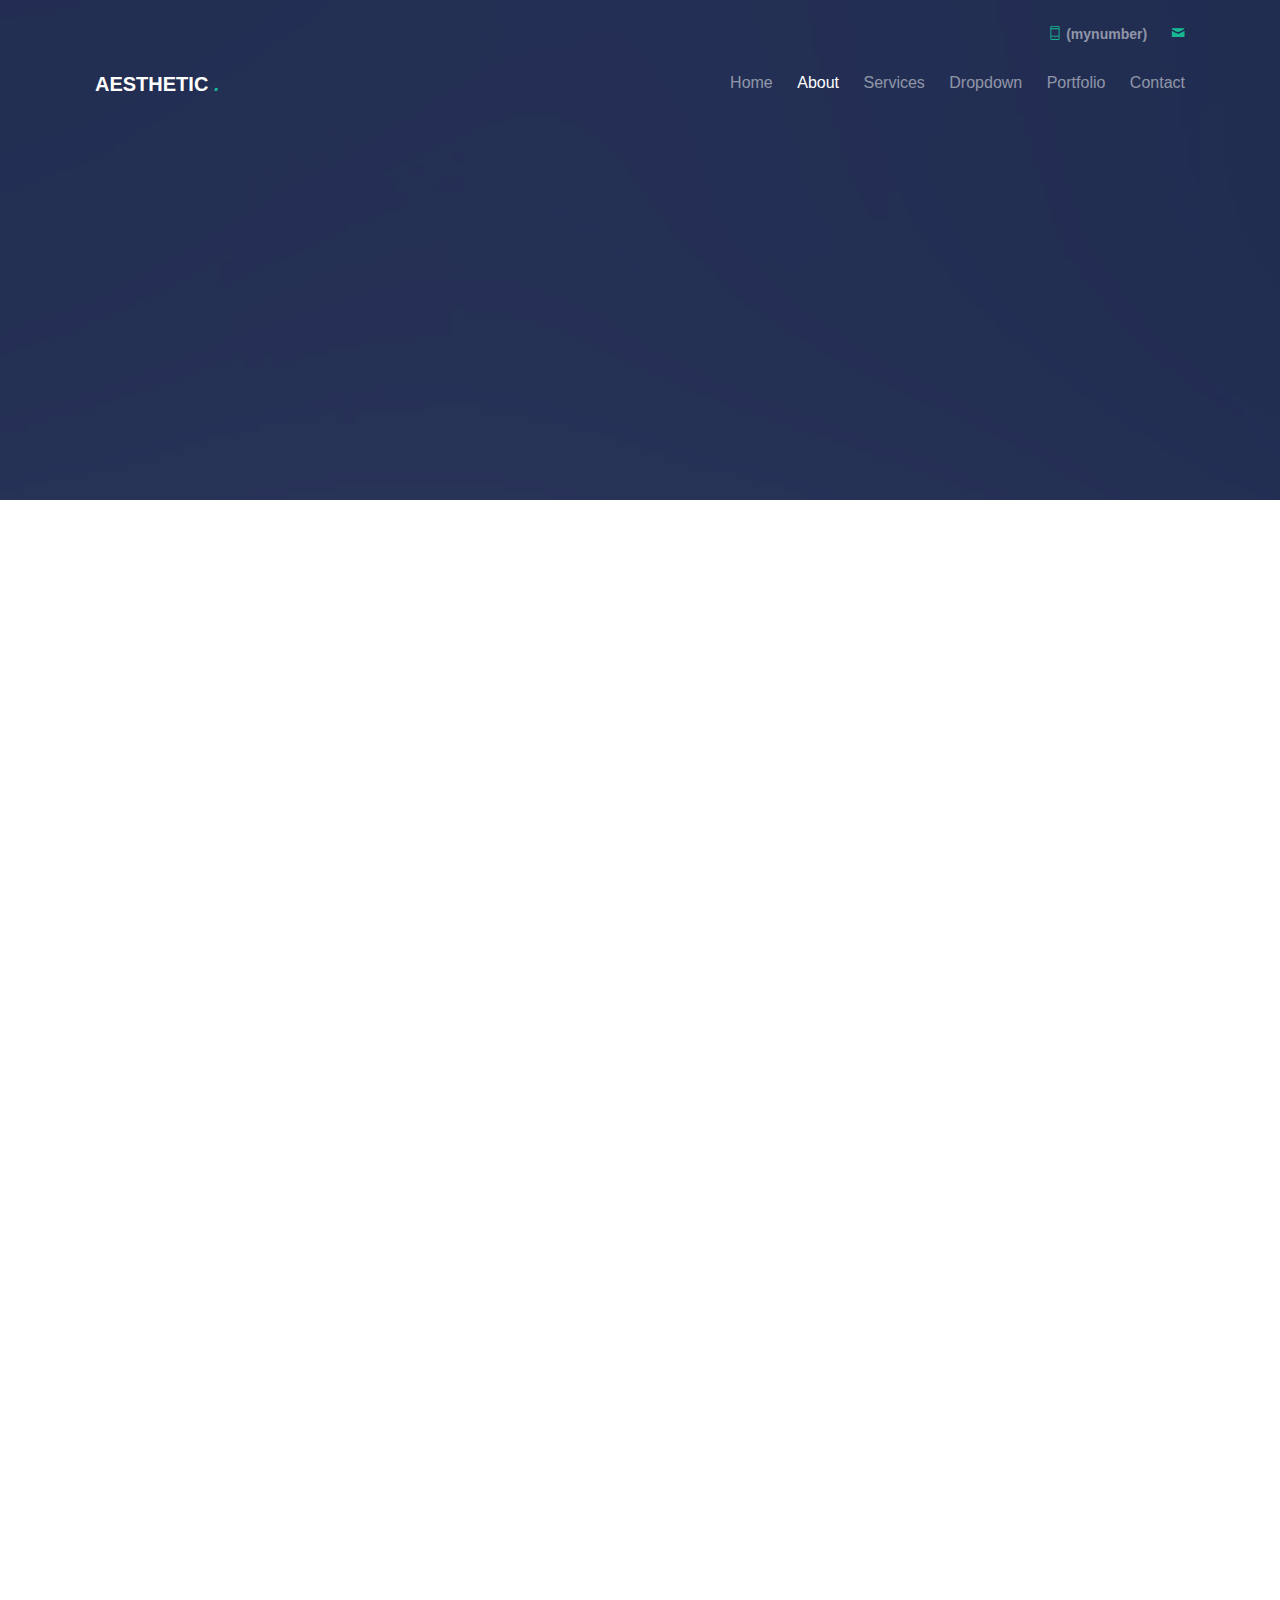
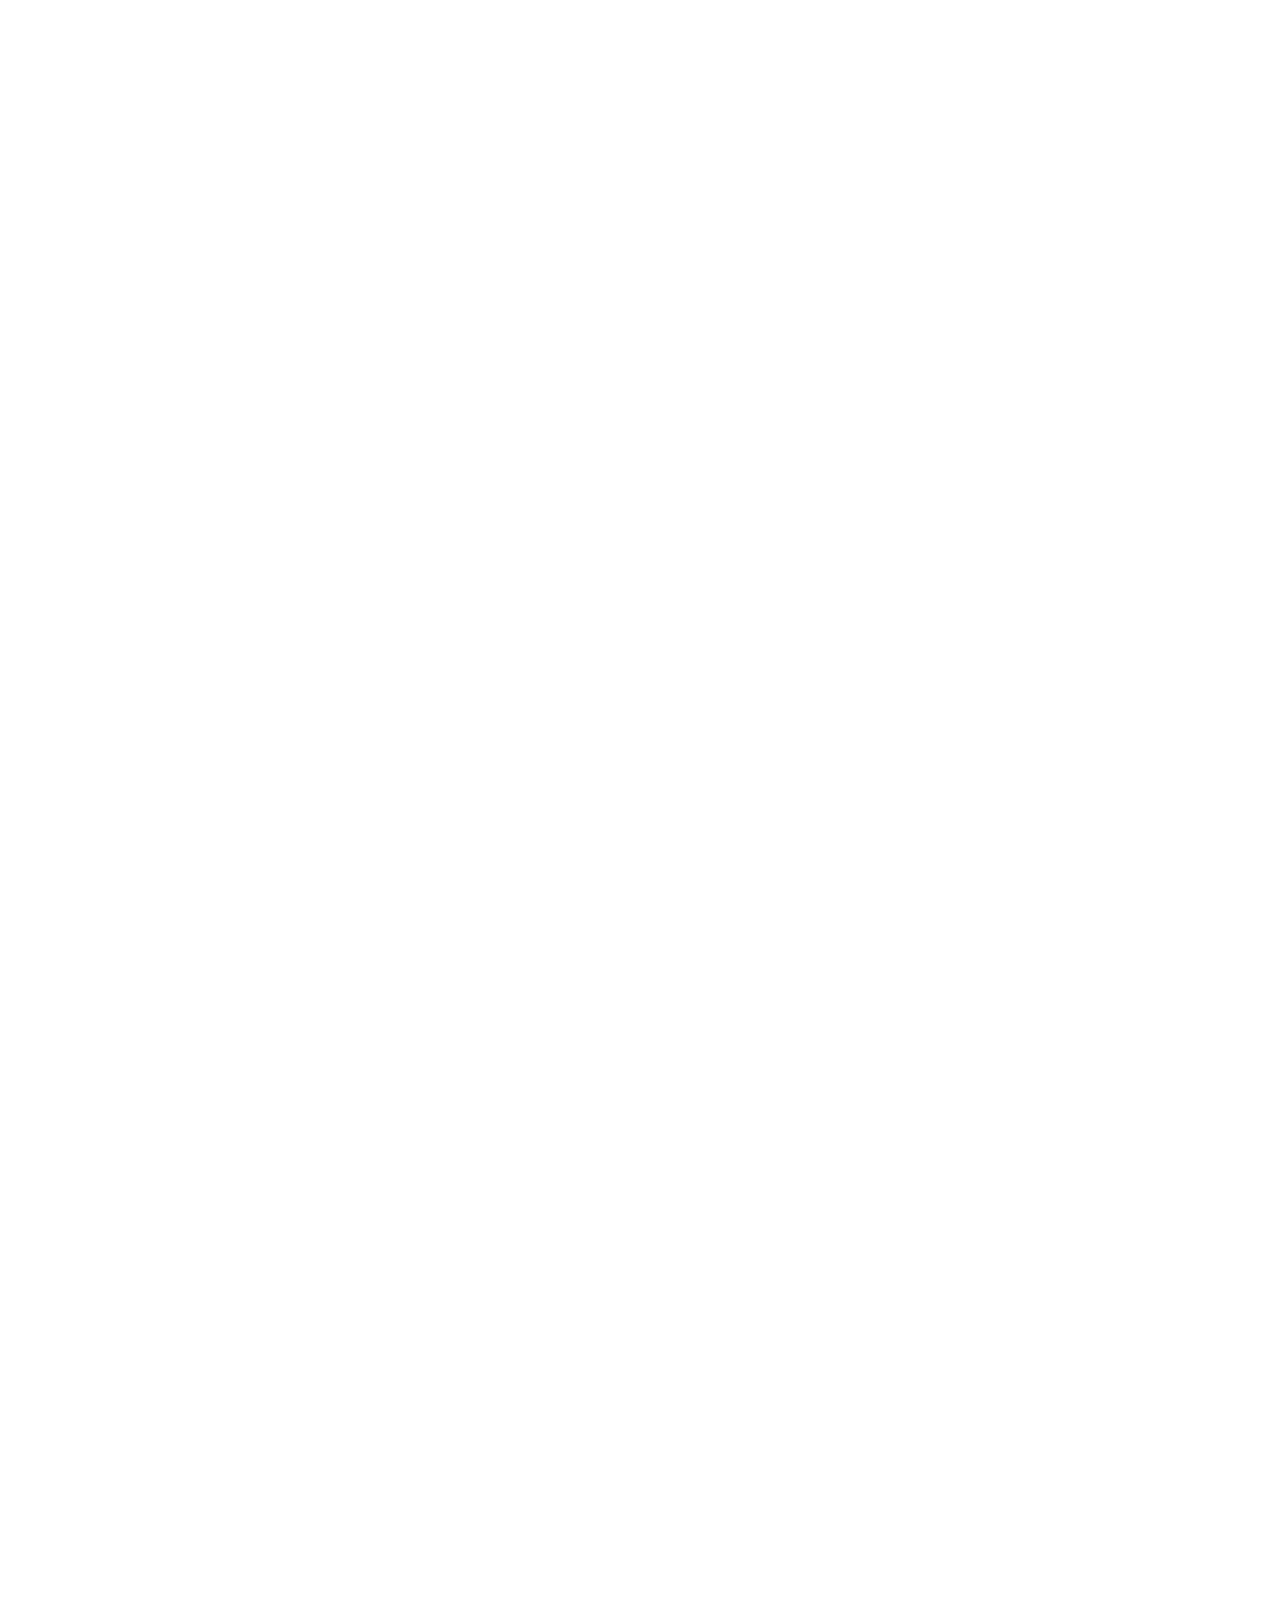
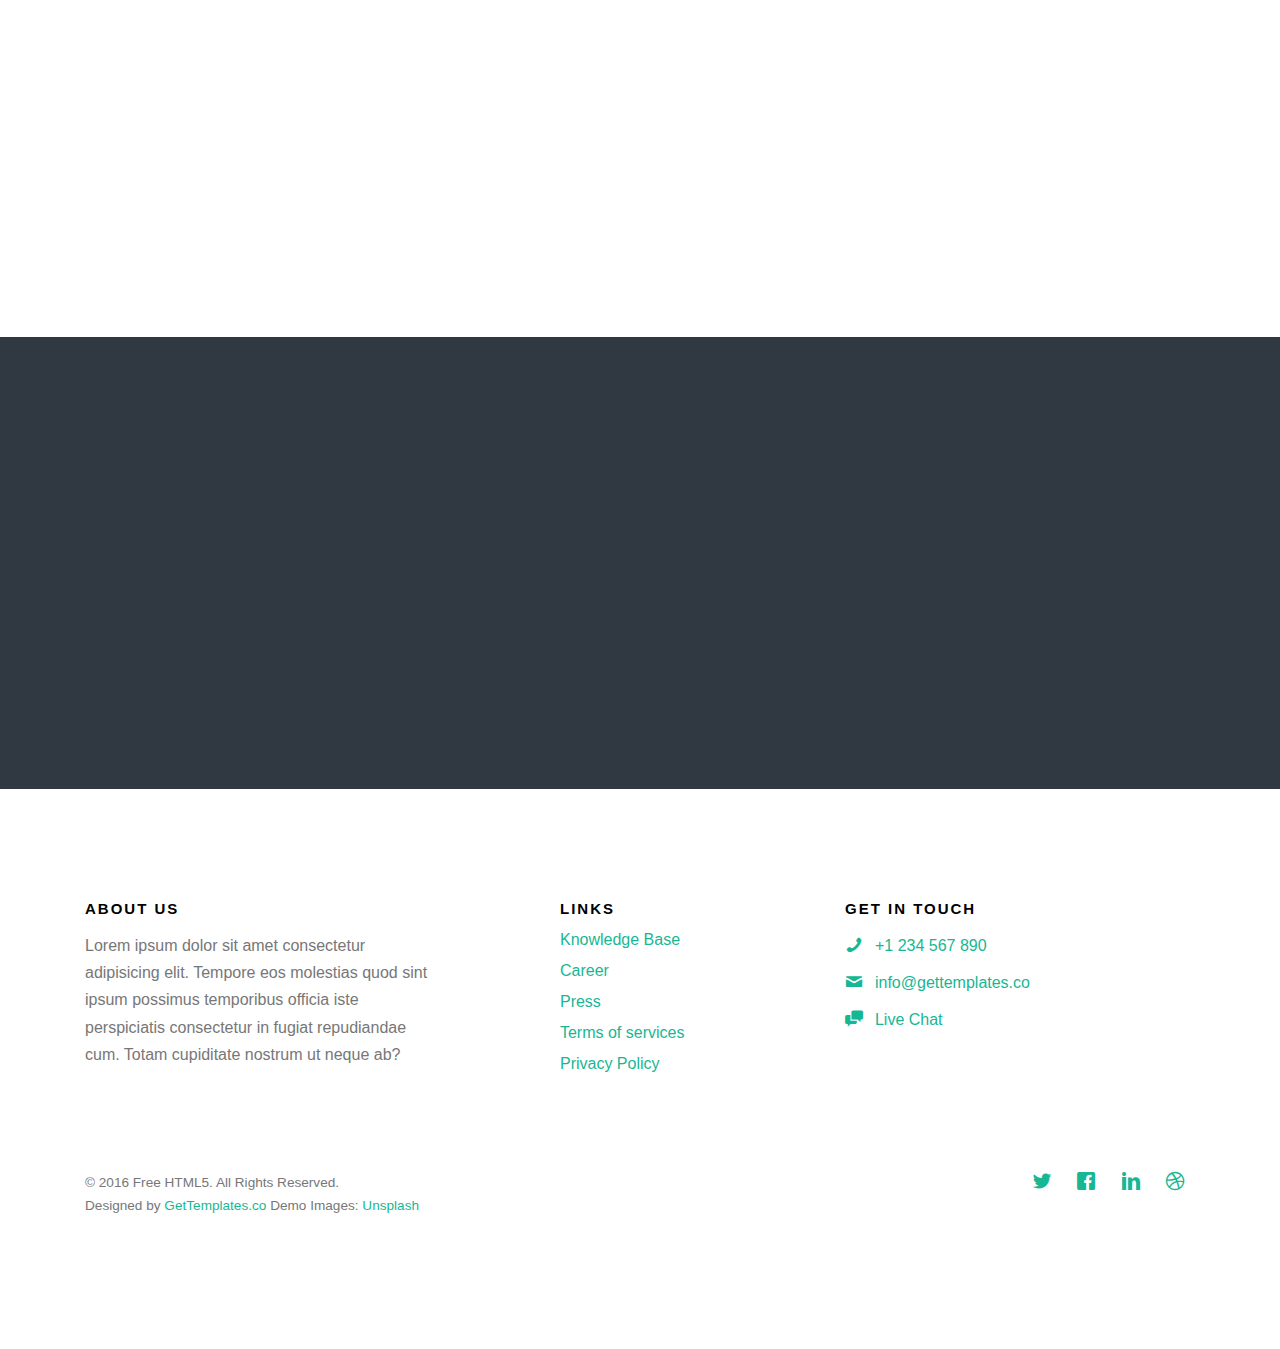
<file: about.html>
<!DOCTYPE HTML>
<!--
	Aesthetic by gettemplates.co
	Twitter: http://twitter.com/gettemplateco
	URL: http://gettemplates.co
-->
<html>
	<head>
	<meta charset="utf-8">
	<meta http-equiv="X-UA-Compatible" content="IE=edge">
	<title>Aesthetic &mdash; Free Website Template, Free HTML5 Template by gettemplates.co</title>
	<meta name="viewport" content="width=device-width, initial-scale=1">
	<meta name="description" content="Free HTML5 Website Template by gettemplates.co" />
	<meta name="keywords" content="free website templates, free html5, free template, free bootstrap, free website template, html5, css3, mobile first, responsive" />
	<meta name="author" content="gettemplates.co" />

  	<!-- Facebook and Twitter integration -->
	<meta property="og:title" content=""/>
	<meta property="og:image" content=""/>
	<meta property="og:url" content=""/>
	<meta property="og:site_name" content=""/>
	<meta property="og:description" content=""/>
	<meta name="twitter:title" content="" />
	<meta name="twitter:image" content="" />
	<meta name="twitter:url" content="" />
	<meta name="twitter:card" content="" />

	<!-- <link href="https://fonts.googleapis.com/css?family=Droid+Sans" rel="stylesheet"> -->

	<!-- Animate.css -->
	<link rel="stylesheet" href="css/animate.css">
	<!-- Icomoon Icon Fonts-->
	<link rel="stylesheet" href="css/icomoon.css">
	<!-- Themify Icons-->
	<link rel="stylesheet" href="css/themify-icons.css">
	<!-- Bootstrap  -->
	<link rel="stylesheet" href="css/bootstrap.css">

	<!-- Magnific Popup -->
	<link rel="stylesheet" href="css/magnific-popup.css">

	<!-- Owl Carousel  -->
	<link rel="stylesheet" href="css/owl.carousel.min.css">
	<link rel="stylesheet" href="css/owl.theme.default.min.css">

	<!-- Theme style  -->
	<link rel="stylesheet" href="css/style.css">

	<!-- Modernizr JS -->
	<script src="js/modernizr-2.6.2.min.js"></script>
	<!-- FOR IE9 below -->
	<!--[if lt IE 9]>
	<script src="js/respond.min.js"></script>
	<![endif]-->

	</head>
	<body>

	<div class="gtco-loader"></div>

	<div id="page">
	<nav class="gtco-nav" role="navigation">
		<div class="gtco-container">
			<div class="row">
				<div class="col-md-12 text-right gtco-contact">
					<ul class="">
						<li><a href="#"><i class="ti-mobile"></i> (mynumber) </a></li>
						<li><a href="#"><i class="icon-mail2"></i></a></li>
					</ul>
				</div>
			</div>
			<div class="row">
				<div class="col-sm-4 col-xs-12">
					<div id="gtco-logo"><a href="index.html">Aesthetic <em>.</em></a></div>
				</div>
				<div class="col-xs-8 text-right menu-1">
					<ul>
						<li><a href="index.html">Home</a></li>
						<li class="active"><a href="about.html">About</a></li>
						<li class="has-dropdown">
							<a href="services.html">Services</a>
							<ul class="dropdown">
								<li><a href="#">Web Design</a></li>
								<li><a href="#">eCommerce</a></li>
								<li><a href="#">Branding</a></li>
								<li><a href="#">API</a></li>
							</ul>
						</li>
						<li class="has-dropdown">
							<a href="#">Dropdown</a>
							<ul class="dropdown">
								<li><a href="#">HTML5</a></li>
								<li><a href="#">CSS3</a></li>
								<li><a href="#">Sass</a></li>
								<li><a href="#">jQuery</a></li>
							</ul>
						</li>
						<li><a href="portfolio.html">Portfolio</a></li>
						<li><a href="contact.html">Contact</a></li>
					</ul>
				</div>
			</div>

		</div>
	</nav>

	<header id="gtco-header" class="gtco-cover gtco-cover-xs" role="banner" style="background-image:url(images/img_bg_1.jpg);">
		<div class="overlay"></div>
		<div class="gtco-container">
			<div class="row">
				<div class="col-md-8 col-md-offset-2 text-center">
					<div class="display-t">
						<div class="display-tc">
							<h1 class="animate-box" data-animate-effect="fadeInUp">About Us</h1>
							<h2 class="animate-box" data-animate-effect="fadeInUp">Free HTML5 Bootstrap Templates Made <em>by</em> <a href="http://gettemplates.co/" target="_blank">GetTemplates.co</a></h2>
						</div>
					</div>
				</div>
			</div>
		</div>
	</header>

	<div id="gtco-history" class="gtco-section border-bottom animate-box">
		<div class="gtco-container">

			<div class="row">
				<div class="col-md-8 col-md-offset-2 text-center gtco-heading">
					<h2>Company History</h2>
					<p>Dignissimos asperiores vitae velit veniam totam fuga molestias accusamus alias autem provident. Odit ab aliquam dolor eius.</p>
				</div>
			</div>

			<div class="row row-pb-md">
				<div class="col-md-6">
					<p>Lorem ipsum dolor sit amet, consectetur adipisicing elit. Magnam repudiandae maiores officiis illo soluta accusantium architecto cumque ipsam aut quasi, repellendus reprehenderit rem minima eius impedit. Earum dolor omnis officiis tenetur dolorum. Placeat repudiandae dolores eveniet pariatur, aspernatur sit assumenda architecto est optio animi natus qui laboriosam amet rerum sunt!</p>
				</div>
				<div class="col-md-6">
					<p>Lorem ipsum dolor sit amet, consectetur adipisicing elit. Maiores maxime earum sequi explicabo consectetur. Labore, odio enim sequi. Quaerat explicabo modi laboriosam illo tempore, alias magnam non, debitis asperiores minima.</p>
				</div>
			</div>

			<div class="row">
				<div class="col-md-12">
					<h3>See The Photos</h3>
				</div>
				<div class="col-md-12">
					<div class="owl-carousel owl-carousel-fullwidth">
						<div class="item">
							<img src="images/img_1.jpg" alt="Free HTML5 Bootstrap Template by GetTemplates.co">
						</div>
						<div class="item">
							<img src="images/img_2.jpg" alt="Free HTML5 Bootstrap Template by GetTemplates.co">
						</div>
						<div class="item">
							<img src="images/img_3.jpg" alt="Free HTML5 Bootstrap Template by GetTemplates.co">
						</div>
						<div class="item">
							<img src="images/img_4.jpg" alt="Free HTML5 Bootstrap Template by GetTemplates.co">
						</div>
						<div class="item">
							<img src="images/img_5.jpg" alt="Free HTML5 Bootstrap Template by GetTemplates.co">
						</div>
						<div class="item">
							<img src="images/img_6.jpg" alt="Free HTML5 Bootstrap Template by GetTemplates.co">
						</div>
					</div>
				</div>
			</div>


		</div>
	</div>

	<div id="gtco-team" class="gtco-section">
		<div class="gtco-container">
			<div class="row animate-box">
				<div class="col-md-8 col-md-offset-2 text-center gtco-heading">
					<h2>Meet The Team</h2>
					<p>Dignissimos asperiores vitae velit veniam totam fuga molestias accusamus alias autem provident. Odit ab aliquam dolor eius.</p>
				</div>
			</div>


			<div class="row">

				<div class="col-lg-4 col-md-4 col-sm-6 animate-box" data-animate-effect="fadeIn">
					<div class="gtco-staff">
						<img src="images/person_1.jpg" alt="Free HTML5 Templates by gettemplates.co">
						<h3>Jean Smith</h3>
						<strong class="role">Web Designer</strong>
						<p>Quos quia provident consequuntur culpa facere ratione maxime commodi voluptates id repellat velit eaque aspernatur expedita. Possimus itaque adipisci.</p>
						<ul class="gtco-social-icons">
							<li><a href="#"><i class="icon-facebook"></i></a></li>
							<li><a href="#"><i class="icon-twitter"></i></a></li>
							<li><a href="#"><i class="icon-dribbble"></i></a></li>
							<li><a href="#"><i class="icon-github"></i></a></li>
						</ul>
					</div>
				</div>

				<div class="col-lg-4 col-md-4 col-sm-6 animate-box" data-animate-effect="fadeIn">
					<div class="gtco-staff">
						<img src="images/person_2.jpg" alt="Free HTML5 Templates by gettemplates.co">
						<h3>Hush Raven</h3>
						<strong class="role">Front-end Developer</strong>
						<p>Quos quia provident consequuntur culpa facere ratione maxime commodi voluptates id repellat velit eaque aspernatur expedita. Possimus itaque adipisci.</p>
						<ul class="gtco-social-icons">
							<li><a href="#"><i class="icon-facebook"></i></a></li>
							<li><a href="#"><i class="icon-twitter"></i></a></li>
							<li><a href="#"><i class="icon-dribbble"></i></a></li>
							<li><a href="#"><i class="icon-github"></i></a></li>
						</ul>
					</div>
				</div>

				<div class="clearfix visible-sm-block"></div>
				<div class="col-lg-4 col-md-4 col-sm-6 animate-box" data-animate-effect="fadeIn">
					<div class="gtco-staff">
						<img src="images/person_3.jpg" alt="Free HTML5 Templates by gettemplates.co">
						<h3>Alex King</h3>
						<strong class="role">Back-end Developer</strong>
						<p>Quos quia provident consequuntur culpa facere ratione maxime commodi voluptates id repellat velit eaque aspernatur expedita. Possimus itaque adipisci.</p>
						<ul class="gtco-social-icons">
							<li><a href="#"><i class="icon-facebook"></i></a></li>
							<li><a href="#"><i class="icon-twitter"></i></a></li>
							<li><a href="#"><i class="icon-dribbble"></i></a></li>
							<li><a href="#"><i class="icon-github"></i></a></li>
						</ul>
					</div>
				</div>

				<div class="clearfix visible-lg-block visible-md-block"></div>

				<div class="col-lg-4 col-md-4 col-sm-6 animate-box" data-animate-effect="fadeIn">
					<div class="gtco-staff">
						<img src="images/person_1.jpg" alt="Free HTML5 Templates by gettemplates.co">
						<h3>Jean Smith</h3>
						<strong class="role">Web Designer</strong>
						<p>Quos quia provident consequuntur culpa facere ratione maxime commodi voluptates id repellat velit eaque aspernatur expedita. Possimus itaque adipisci.</p>
						<ul class="gtco-social-icons">
							<li><a href="#"><i class="icon-facebook"></i></a></li>
							<li><a href="#"><i class="icon-twitter"></i></a></li>
							<li><a href="#"><i class="icon-dribbble"></i></a></li>
							<li><a href="#"><i class="icon-github"></i></a></li>
						</ul>
					</div>
				</div>
				<div class="clearfix visible-sm-block"></div>
				<div class="col-lg-4 col-md-4 col-sm-6 animate-box" data-animate-effect="fadeIn">
					<div class="gtco-staff">
						<img src="images/person_2.jpg" alt="Free HTML5 Templates by gettemplates.co">
						<h3>Hush Raven</h3>
						<strong class="role">Front-end Developer</strong>
						<p>Quos quia provident consequuntur culpa facere ratione maxime commodi voluptates id repellat velit eaque aspernatur expedita. Possimus itaque adipisci.</p>
						<ul class="gtco-social-icons">
							<li><a href="#"><i class="icon-facebook"></i></a></li>
							<li><a href="#"><i class="icon-twitter"></i></a></li>
							<li><a href="#"><i class="icon-dribbble"></i></a></li>
							<li><a href="#"><i class="icon-github"></i></a></li>
						</ul>
					</div>
				</div>
				<div class="col-lg-4 col-md-4 col-sm-6 animate-box" data-animate-effect="fadeIn">
					<div class="gtco-staff">
						<img src="images/person_3.jpg" alt="Free HTML5 Templates by gettemplates.co">
						<h3>Alex King</h3>
						<strong class="role">Back-end Developer</strong>
						<p>Quos quia provident consequuntur culpa facere ratione maxime commodi voluptates id repellat velit eaque aspernatur expedita. Possimus itaque adipisci.</p>
						<ul class="gtco-social-icons">
							<li><a href="#"><i class="icon-facebook"></i></a></li>
							<li><a href="#"><i class="icon-twitter"></i></a></li>
							<li><a href="#"><i class="icon-dribbble"></i></a></li>
							<li><a href="#"><i class="icon-github"></i></a></li>
						</ul>
					</div>
				</div>
				<div class="clearfix visible-sm-block"></div>
			</div>

		</div>
	</div>

	<div id="gtco-subscribe">
		<div class="gtco-container">
			<div class="row animate-box">
				<div class="col-md-8 col-md-offset-2 text-center gtco-heading">
					<h2>Subscribe</h2>
					<p>Be the first to know about the new templates.</p>
				</div>
			</div>
			<div class="row animate-box">
				<div class="col-md-12">
					<form class="form-inline">
						<div class="col-md-4 col-sm-4">
							<div class="form-group">
								<label for="email" class="sr-only">Email</label>
								<input type="email" class="form-control" id="email" placeholder="Your Email">
							</div>
						</div>
						<div class="col-md-4 col-sm-4">
							<div class="form-group">
								<label for="name" class="sr-only">Name</label>
								<input type="text" class="form-control" id="name" placeholder="Your Name">
							</div>
						</div>
						<div class="col-md-4 col-sm-4">
							<button type="submit" class="btn btn-default btn-block">Subscribe</button>
						</div>
					</form>
				</div>
			</div>
		</div>
	</div>

	<footer id="gtco-footer" role="contentinfo">
		<div class="gtco-container">
			<div class="row row-pb-md">

				<div class="col-md-4">
					<div class="gtco-widget">
						<h3>About Us</h3>
						<p>Lorem ipsum dolor sit amet consectetur adipisicing elit. Tempore eos molestias quod sint ipsum possimus temporibus officia iste perspiciatis consectetur in fugiat repudiandae cum. Totam cupiditate nostrum ut neque ab?</p>
					</div>
				</div>

				<div class="col-md-4 col-md-push-1">
					<div class="gtco-widget">
						<h3>Links</h3>
						<ul class="gtco-footer-links">
							<li><a href="#">Knowledge Base</a></li>
							<li><a href="#">Career</a></li>
							<li><a href="#">Press</a></li>
							<li><a href="#">Terms of services</a></li>
							<li><a href="#">Privacy Policy</a></li>
						</ul>
					</div>
				</div>

				<div class="col-md-4">
					<div class="gtco-widget">
						<h3>Get In Touch</h3>
						<ul class="gtco-quick-contact">
							<li><a href="#"><i class="icon-phone"></i> +1 234 567 890</a></li>
							<li><a href="#"><i class="icon-mail2"></i> info@gettemplates.co</a></li>
							<li><a href="#"><i class="icon-chat"></i> Live Chat</a></li>
						</ul>
					</div>
				</div>

			</div>

			<div class="row copyright">
				<div class="col-md-12">
					<p class="pull-left">
						<small class="block">&copy; 2016 Free HTML5. All Rights Reserved.</small>
						<small class="block">Designed by <a href="http://gettemplates.co/" target="_blank">GetTemplates.co</a> Demo Images: <a href="http://unsplash.co/" target="_blank">Unsplash</a></small>
					</p>
					<p class="pull-right">
						<ul class="gtco-social-icons pull-right">
							<li><a href="#"><i class="icon-twitter"></i></a></li>
							<li><a href="#"><i class="icon-facebook"></i></a></li>
							<li><a href="#"><i class="icon-linkedin"></i></a></li>
							<li><a href="#"><i class="icon-dribbble"></i></a></li>
						</ul>
					</p>
				</div>
			</div>

		</div>
	</footer>
	</div>

	<div class="gototop js-top">
		<a href="#" class="js-gotop"><i class="icon-arrow-up"></i></a>
	</div>

	<!-- jQuery -->
	<script src="js/jquery.min.js"></script>
	<!-- jQuery Easing -->
	<script src="js/jquery.easing.1.3.js"></script>
	<!-- Bootstrap -->
	<script src="js/bootstrap.min.js"></script>
	<!-- Waypoints -->
	<script src="js/jquery.waypoints.min.js"></script>
	<!-- Carousel -->
	<script src="js/owl.carousel.min.js"></script>
	<!-- countTo -->
	<script src="js/jquery.countTo.js"></script>
	<!-- Magnific Popup -->
	<script src="js/jquery.magnific-popup.min.js"></script>
	<script src="js/magnific-popup-options.js"></script>
	<!-- Main -->
	<script src="js/main.js"></script>

	</body>
</html>
</file>
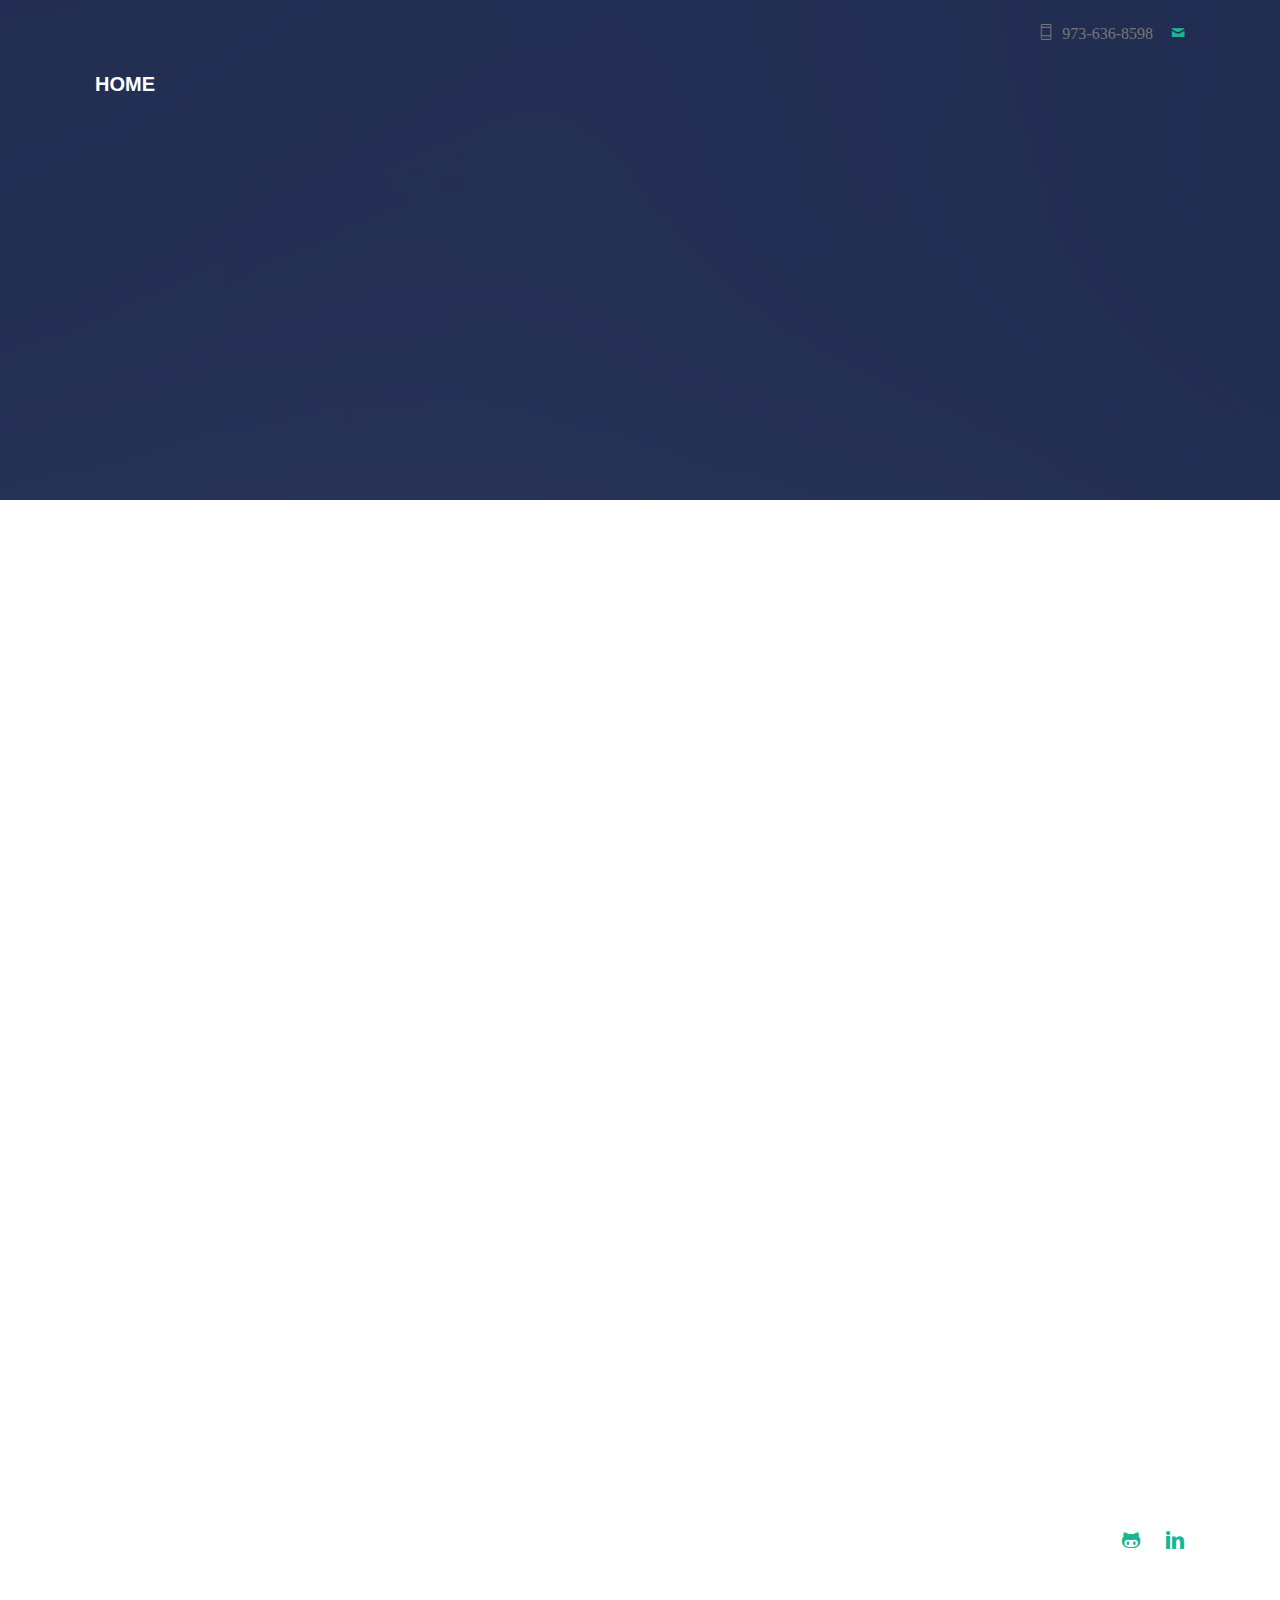
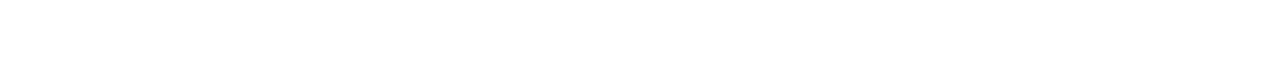
<file: contact.html>
<!DOCTYPE HTML>
<!--
	Aesthetic by gettemplates.co
	Twitter: http://twitter.com/gettemplateco
	URL: http://gettemplates.co
-->
<html>
	<head>
	<meta charset="utf-8">
	<meta http-equiv="X-UA-Compatible" content="IE=edge">
	<title>Aesthetic &mdash; Free Website Template, Free HTML5 Template by gettemplates.co</title>
	<meta name="viewport" content="width=device-width, initial-scale=1">
	<meta name="description" content="Free HTML5 Website Template by gettemplates.co" />
	<meta name="keywords" content="free website templates, free html5, free template, free bootstrap, free website template, html5, css3, mobile first, responsive" />
	<meta name="author" content="gettemplates.co" />

  	<!-- Facebook and Twitter integration -->
	<meta property="og:title" content=""/>
	<meta property="og:image" content=""/>
	<meta property="og:url" content=""/>
	<meta property="og:site_name" content=""/>
	<meta property="og:description" content=""/>
	<meta name="twitter:title" content="" />
	<meta name="twitter:image" content="" />
	<meta name="twitter:url" content="" />
	<meta name="twitter:card" content="" />

	<!-- <link href="https://fonts.googleapis.com/css?family=Droid+Sans" rel="stylesheet"> -->

	<!-- Animate.css -->
	<link rel="stylesheet" href="css/animate.css">
	<!-- Icomoon Icon Fonts-->
	<link rel="stylesheet" href="css/icomoon.css">
	<!-- Themify Icons-->
	<link rel="stylesheet" href="css/themify-icons.css">
	<!-- Bootstrap  -->
	<link rel="stylesheet" href="css/bootstrap.css">

	<!-- Magnific Popup -->
	<link rel="stylesheet" href="css/magnific-popup.css">

	<!-- Owl Carousel  -->
	<link rel="stylesheet" href="css/owl.carousel.min.css">
	<link rel="stylesheet" href="css/owl.theme.default.min.css">

	<!-- Theme style  -->
	<link rel="stylesheet" href="css/style.css">

	<!-- Modernizr JS -->
	<script src="js/modernizr-2.6.2.min.js"></script>
	<!-- FOR IE9 below -->
	<!--[if lt IE 9]>
	<script src="js/respond.min.js"></script>
	<![endif]-->

	</head>
	<body>

	<div class="gtco-loader"></div>

	<div id="page">
	<nav class="gtco-nav" role="navigation">
		<div class="gtco-container">
			<div class="row">
				<div class="col-md-12 text-right gtco-contact">
					<ul class="">
						<li class="ti-mobile"> 973-636-8598 </li>
						<li><a href="mailto:willisroberts49@gmail.com"><i class="icon-mail2"></i></a></li>
					</ul>
				</div>
			</div>
			<div class="row">
				<div class="col-sm-4 col-xs-12">
					<div id="gtco-logo"><a href="index.html">Home <em></em></a></div>
				</div>
			</div>

		</div>
	</nav>

	<header id="gtco-header" class="gtco-cover gtco-cover-xs" role="banner" style="background-image:url(images/img_bg_1.jpg);">
		<div class="overlay"></div>
		<div class="gtco-container">
			<div class="row">
				<div class="col-md-8 col-md-offset-2 text-center">
					<div class="display-t">
						<div class="display-tc">
							<h1 class="animate-box" data-animate-effect="fadeInUp">Get In Touch</h1>
						</div>
					</div>
				</div>
			</div>
		</div>
	</header>

	<div class="gtco-section">
		<div class="gtco-container">
			<div class="row row-pb-md">
				<div class="col-md-6 animate-box">
					<h3>Get In Touch</h3>
					<form action="#">
						<div class="row form-group">
							<div class="col-md-12">
								<label class="sr-only" for="name">Name</label>
								<input type="text" id="name" class="form-control" placeholder="Your firstname">
							</div>

						</div>

						<div class="row form-group">
							<div class="col-md-12">
								<label class="sr-only" for="email">Email</label>
								<input type="text" id="email" class="form-control" placeholder="Your email address">
							</div>
						</div>

						<div class="row form-group">
							<div class="col-md-12">
								<label class="sr-only" for="subject">Subject</label>
								<input type="text" id="subject" class="form-control" placeholder="Your subject of this message">
							</div>
						</div>

						<div class="row form-group">
							<div class="col-md-12">
								<label class="sr-only" for="message">Message</label>
								<textarea name="message" id="message" cols="30" rows="10" class="form-control" placeholder="Write me something"></textarea>
							</div>
						</div>
						<div class="form-group">
							<input type="submit" value="Send Message" class="btn btn-primary btn-lg">
						</div>

					</form>
				</div>
				<div class="col-md-5 col-md-push-1 animate-box">

					<div class="gtco-contact-info">
						<h3>Contact Information</h3>
						<ul>
							<li class="address">22 W 38th St, New York, NY 10018</li>
							<li class="phone"><a href="tel://9736368598">973-636-8598</a></li>
							<li class="email"><a href="mailto:willisroberts49@gmail.com">willisroberts49@gmail.com</a></li>
						</ul>
					</div>


				</div>
			</div>
			</div>

		</div>
	</div>

	<footer id="gtco-footer" role="contentinfo">
		<div class="gtco-container">

			<div class="row copyright">
				<div class="col-md-12">
					<p class="pull-right">
						<ul class="gtco-social-icons pull-right">
							<li><a href="https://github.com/Raynor49"><i class="icon-github"></i></a></li>
							<li><a href="https://www.linkedin.com/in/willis-roberts-8a3b8883/"><i class="icon-linkedin"></i></a></li>
						</ul>
					</p>
				</div>
			</div>

		</div>
	</footer>
	</div>

	<div class="gototop js-top">
		<a href="#" class="js-gotop"><i class="icon-arrow-up"></i></a>
	</div>

	<!-- jQuery -->
	<script src="js/jquery.min.js"></script>
	<!-- jQuery Easing -->
	<script src="js/jquery.easing.1.3.js"></script>
	<!-- Bootstrap -->
	<script src="js/bootstrap.min.js"></script>
	<!-- Waypoints -->
	<script src="js/jquery.waypoints.min.js"></script>
	<!-- Carousel -->
	<script src="js/owl.carousel.min.js"></script>
	<!-- countTo -->
	<script src="js/jquery.countTo.js"></script>
	<!-- Magnific Popup -->
	<script src="js/jquery.magnific-popup.min.js"></script>
	<script src="js/magnific-popup-options.js"></script>
	<!-- Main -->
	<script src="js/main.js"></script>

	</body>
</html>
</file>
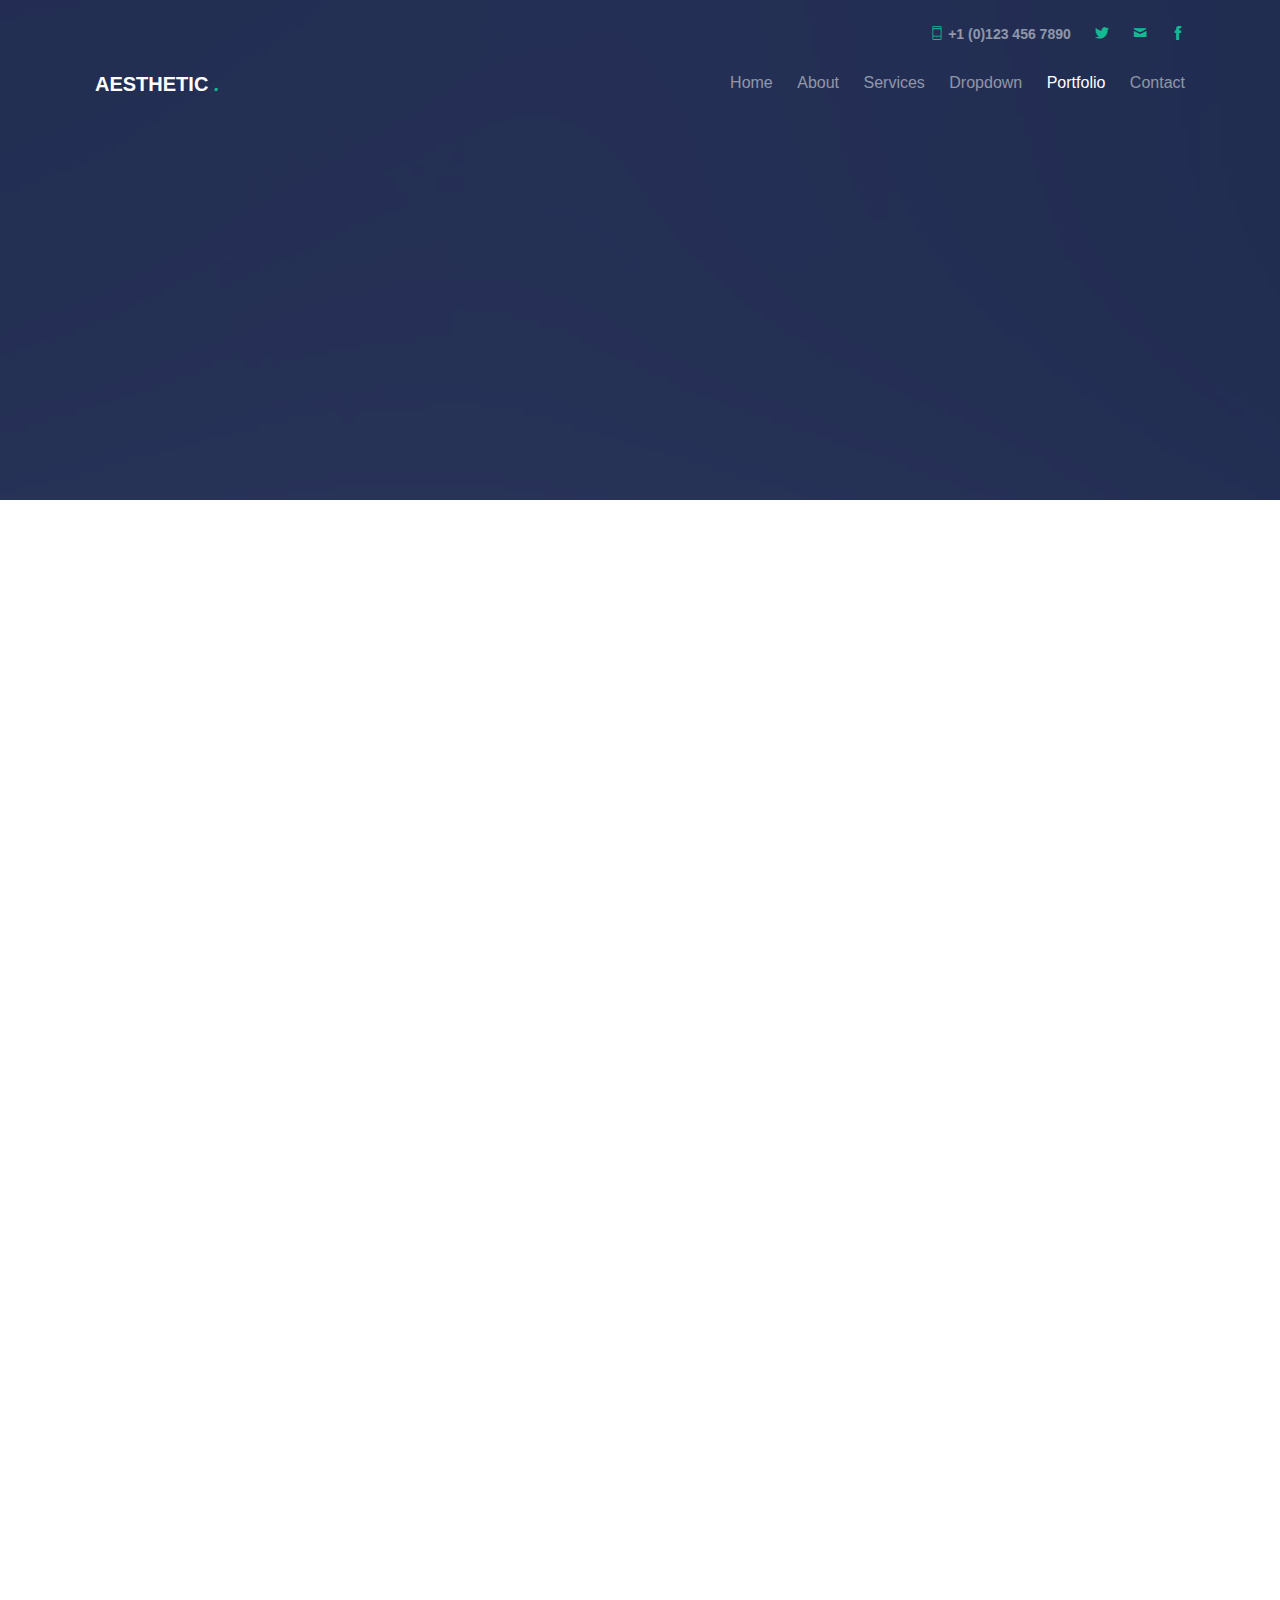
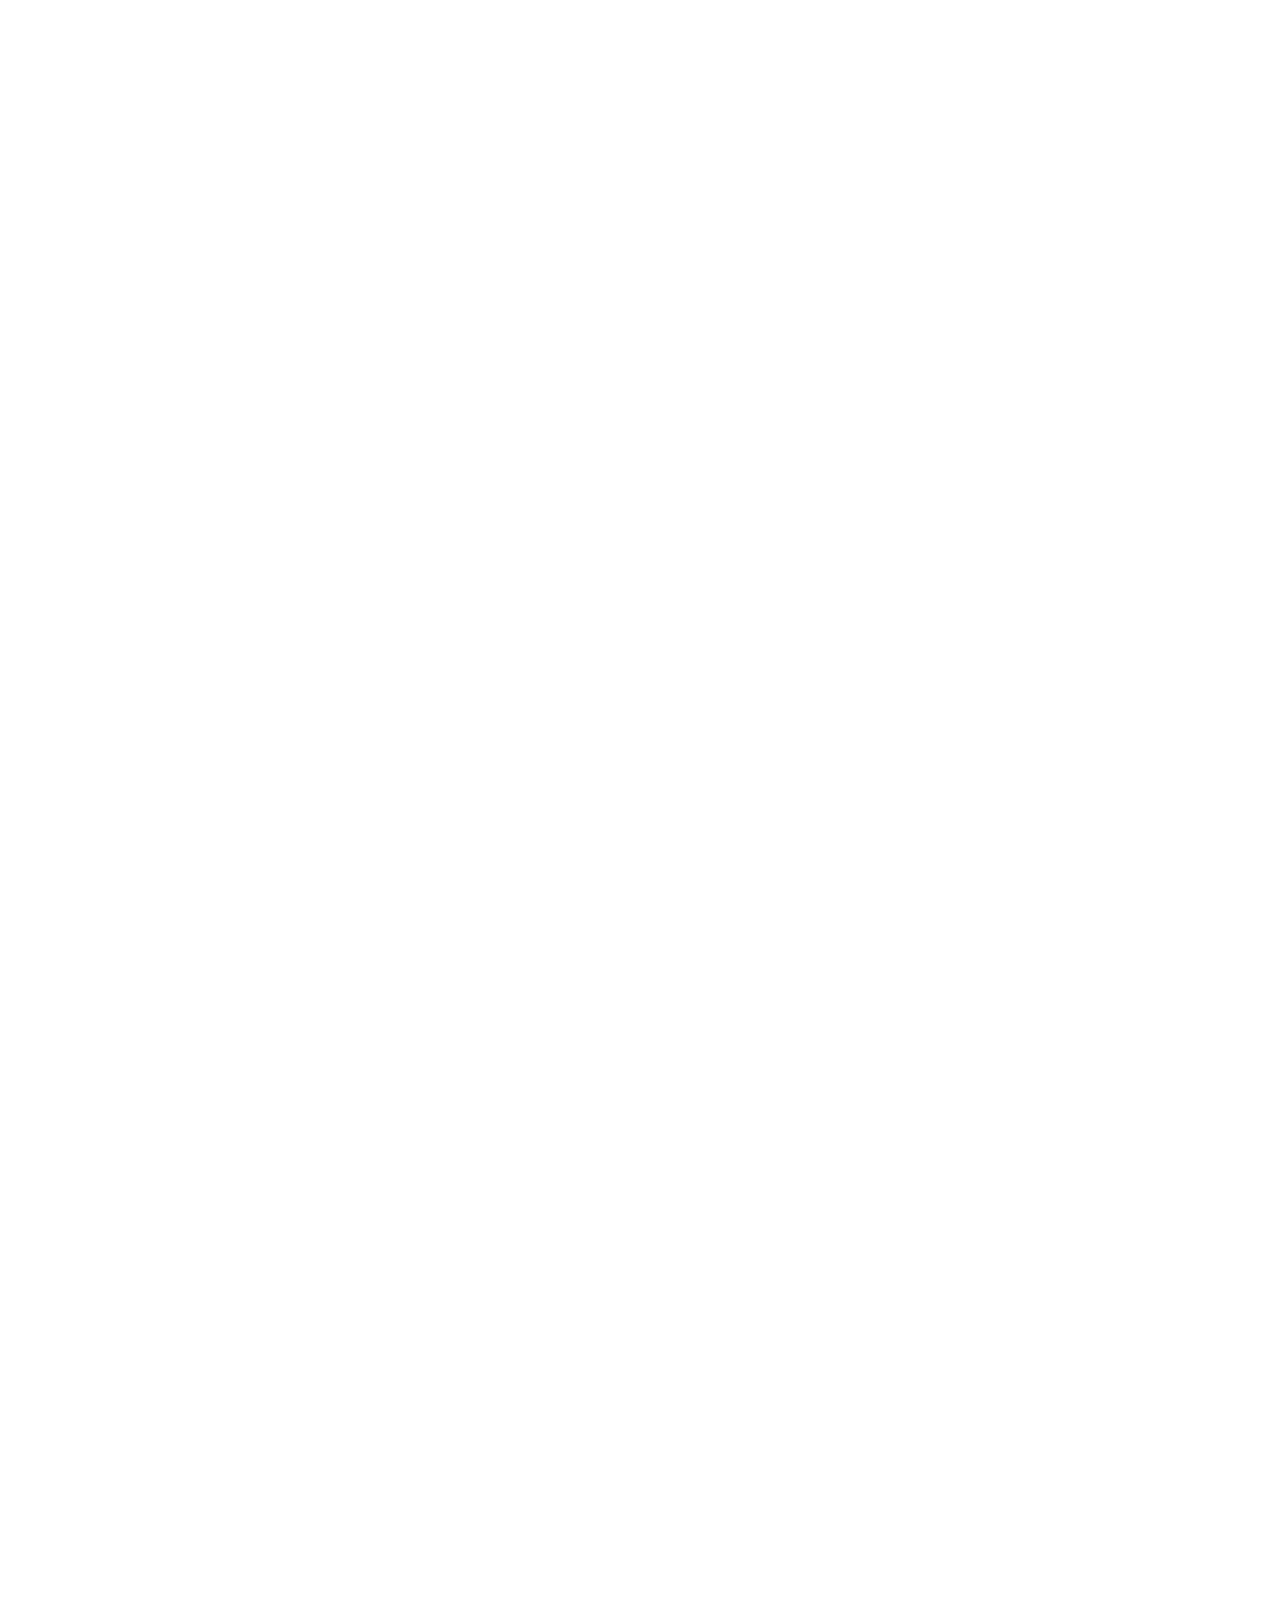
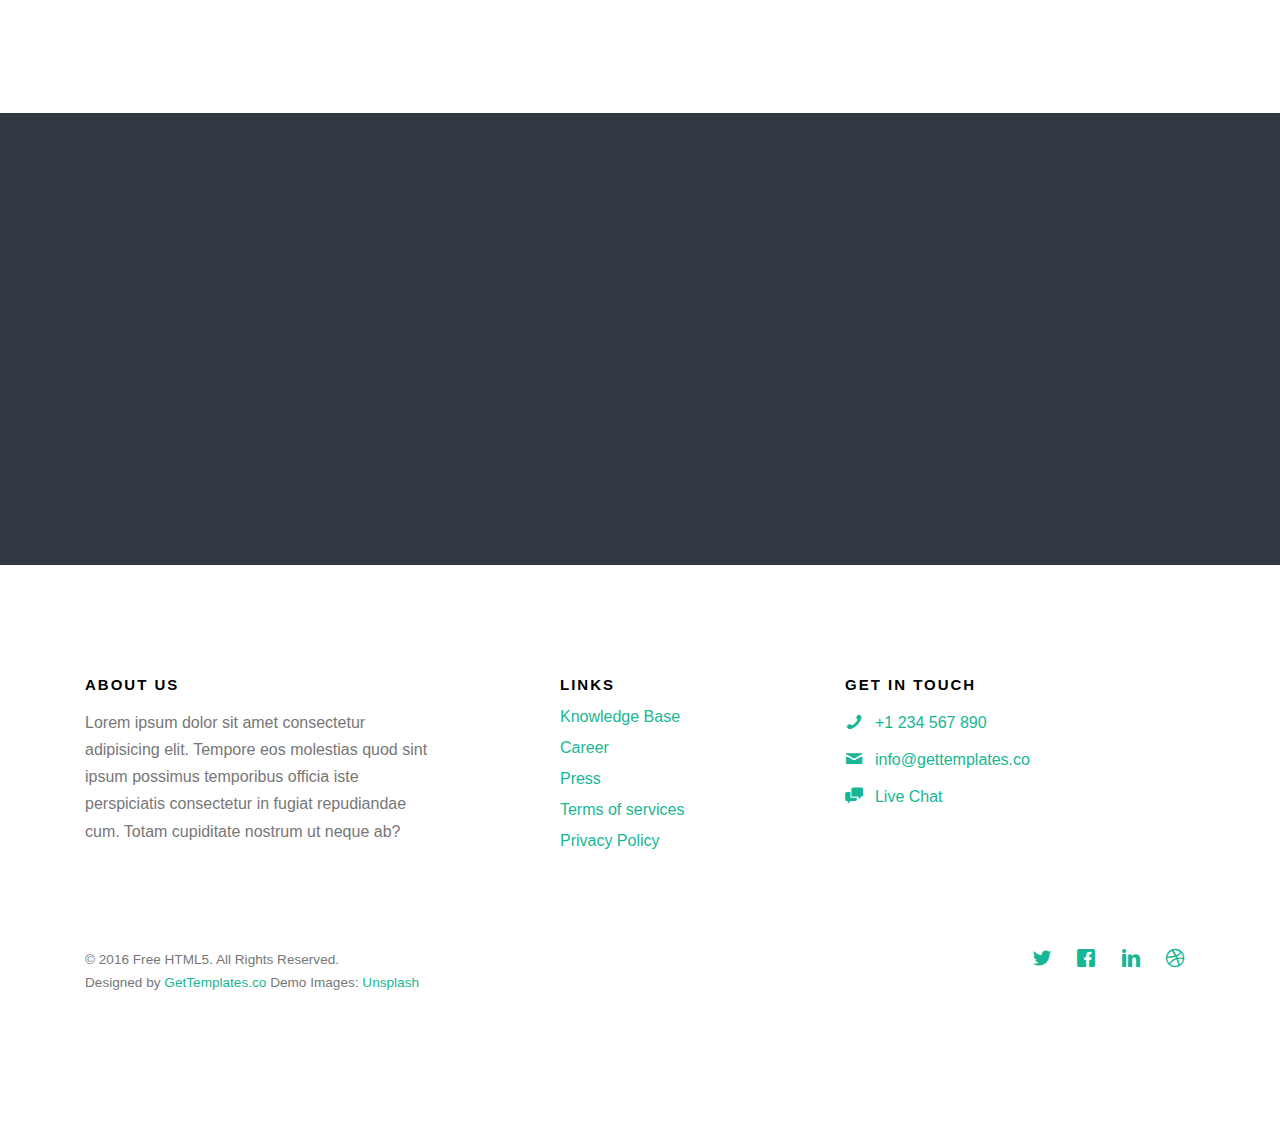
<file: portfolio.html>
<!DOCTYPE HTML>
<!--
	Aesthetic by gettemplates.co
	Twitter: http://twitter.com/gettemplateco
	URL: http://gettemplates.co
-->
<html>
	<head>
	<meta charset="utf-8">
	<meta http-equiv="X-UA-Compatible" content="IE=edge">
	<title>Aesthetic &mdash; Free Website Template, Free HTML5 Template by gettemplates.co</title>
	<meta name="viewport" content="width=device-width, initial-scale=1">
	<meta name="description" content="Free HTML5 Website Template by gettemplates.co" />
	<meta name="keywords" content="free website templates, free html5, free template, free bootstrap, free website template, html5, css3, mobile first, responsive" />
	<meta name="author" content="gettemplates.co" />

  	<!-- Facebook and Twitter integration -->
	<meta property="og:title" content=""/>
	<meta property="og:image" content=""/>
	<meta property="og:url" content=""/>
	<meta property="og:site_name" content=""/>
	<meta property="og:description" content=""/>
	<meta name="twitter:title" content="" />
	<meta name="twitter:image" content="" />
	<meta name="twitter:url" content="" />
	<meta name="twitter:card" content="" />

	<!-- <link href="https://fonts.googleapis.com/css?family=Droid+Sans" rel="stylesheet"> -->
	
	<!-- Animate.css -->
	<link rel="stylesheet" href="css/animate.css">
	<!-- Icomoon Icon Fonts-->
	<link rel="stylesheet" href="css/icomoon.css">
	<!-- Themify Icons-->
	<link rel="stylesheet" href="css/themify-icons.css">
	<!-- Bootstrap  -->
	<link rel="stylesheet" href="css/bootstrap.css">

	<!-- Magnific Popup -->
	<link rel="stylesheet" href="css/magnific-popup.css">

	<!-- Owl Carousel  -->
	<link rel="stylesheet" href="css/owl.carousel.min.css">
	<link rel="stylesheet" href="css/owl.theme.default.min.css">

	<!-- Theme style  -->
	<link rel="stylesheet" href="css/style.css">

	<!-- Modernizr JS -->
	<script src="js/modernizr-2.6.2.min.js"></script>
	<!-- FOR IE9 below -->
	<!--[if lt IE 9]>
	<script src="js/respond.min.js"></script>
	<![endif]-->

	</head>
	<body>
		
	<div class="gtco-loader"></div>
	
	<div id="page">
	<nav class="gtco-nav" role="navigation">
		<div class="gtco-container">
			<div class="row">
				<div class="col-md-12 text-right gtco-contact">
					<ul class="">
						<li><a href="#"><i class="ti-mobile"></i> +1 (0)123 456 7890 </a></li>
						<li><a href="http://twitter.com/gettemplatesco"><i class="ti-twitter-alt"></i> </a></li>
						<li><a href="#"><i class="icon-mail2"></i></a></li>
						<li><a href="#"><i class="ti-facebook"></i></a></li>
					</ul>
				</div>
			</div>
			<div class="row">
				<div class="col-sm-4 col-xs-12">
					<div id="gtco-logo"><a href="index.html">Aesthetic <em>.</em></a></div>
				</div>
				<div class="col-xs-8 text-right menu-1">
					<ul>
						<li><a href="index.html">Home</a></li>
						<li><a href="about.html">About</a></li>
						<li class="has-dropdown">
							<a href="services.html">Services</a>
							<ul class="dropdown">
								<li><a href="#">Web Design</a></li>
								<li><a href="#">eCommerce</a></li>
								<li><a href="#">Branding</a></li>
								<li><a href="#">API</a></li>
							</ul>
						</li>
						<li class="has-dropdown">
							<a href="#">Dropdown</a>
							<ul class="dropdown">
								<li><a href="#">HTML5</a></li>
								<li><a href="#">CSS3</a></li>
								<li><a href="#">Sass</a></li>
								<li><a href="#">jQuery</a></li>
							</ul>
						</li>
						<li class="active"><a href="portfolio.html">Portfolio</a></li>
						<li><a href="contact.html">Contact</a></li>
					</ul>
				</div>
			</div>
			
		</div>
	</nav>

	<header id="gtco-header" class="gtco-cover gtco-cover-xs" role="banner" style="background-image:url(images/img_bg_1.jpg);">
		<div class="overlay"></div>
		<div class="gtco-container">
			<div class="row">
				<div class="col-md-8 col-md-offset-2 text-center">
					<div class="display-t">
						<div class="display-tc">
							<h1 class="animate-box" data-animate-effect="fadeInUp">Our Portfolio</h1>
							<h2 class="animate-box" data-animate-effect="fadeInUp">Free HTML5 Bootstrap Templates Made <em>by</em> <a href="http://gettemplates.co/" target="_blank">GetTemplates.co</a></h2>
						</div>
					</div>
				</div>
			</div>
		</div>
	</header>
	
	<div class="gtco-section">
		<div class="gtco-container">
			<div class="row row-pb-md">
				<div class="col-md-12">
					<ul id="gtco-portfolio-list">
						<li class="two-third animate-box" data-animate-effect="fadeIn" style="background-image: url(images/img_1.jpg); "> 
							<a href="#" class="color-1">
								<div class="case-studies-summary">
									<span>Web Design</span>
									<h2>View the Earth from the Outer Space</h2>
								</div>
							</a>
						</li>
						<li class="one-third animate-box" data-animate-effect="fadeIn" style="background-image: url(images/img_2.jpg); ">
							<a href="#" class="color-2">
								<div class="case-studies-summary">
									<span>Illustration</span>
									<h2>Sleeping in the Cold Blue Water</h2>
								</div>
							</a>
						</li>


						<li class="one-half animate-box" data-animate-effect="fadeIn" style="background-image: url(images/img_3.jpg); ">
							<a href="#" class="color-3">
								<div class="case-studies-summary">
									<span>Illustration</span>
									<h2>Building Builded by Man</h2>
								</div>
							</a>
						</li>
						<li class="one-half animate-box" data-animate-effect="fadeIn" style="background-image: url(images/img_4.jpg); ">
							<a href="#" class="color-4">
								<div class="case-studies-summary">
									<span>Web Design</span>
									<h2>The Peaceful Place On Earth</h2>
								</div>
							</a>
						</li>

						<li class="one-third animate-box" data-animate-effect="fadeIn" style="background-image: url(images/img_5.jpg); "> 
							<a href="#" class="color-5">
								<div class="case-studies-summary">
									<span>Web Design</span>
									<h2>I'm Getting Married</h2>
								</div>
							</a>
						</li>
						<li class="two-third animate-box" data-animate-effect="fadeIn" style="background-image: url(images/img_6.jpg); ">
							<a href="#" class="color-6">
								<div class="case-studies-summary">
									<span>Illustration</span>
									<h2>Beautiful Flowers In The Air</h2>
								</div>
							</a>
						</li>

						<li class="two-third animate-box" data-animate-effect="fadeIn" style="background-image: url(images/img_1.jpg); "> 
							<a href="#" class="color-1">
								<div class="case-studies-summary">
									<span>Web Design</span>
									<h2>View the Earth from the Outer Space</h2>
								</div>
							</a>
						</li>
						<li class="one-third animate-box" data-animate-effect="fadeIn" style="background-image: url(images/img_2.jpg); ">
							<a href="#" class="color-2">
								<div class="case-studies-summary">
									<span>Illustration</span>
									<h2>Sleeping in the Cold Blue Water</h2>
								</div>
							</a>
						</li>


						<li class="one-half animate-box" data-animate-effect="fadeIn" style="background-image: url(images/img_3.jpg); ">
							<a href="#" class="color-3">
								<div class="case-studies-summary">
									<span>Illustration</span>
									<h2>Building Builded by Man</h2>
								</div>
							</a>
						</li>
						<li class="one-half animate-box" data-animate-effect="fadeIn" style="background-image: url(images/img_4.jpg); ">
							<a href="#" class="color-4">
								<div class="case-studies-summary">
									<span>Web Design</span>
									<h2>The Peaceful Place On Earth</h2>
								</div>
							</a>
						</li>

						<li class="one-third animate-box" data-animate-effect="fadeIn" style="background-image: url(images/img_5.jpg); "> 
							<a href="#" class="color-5">
								<div class="case-studies-summary">
									<span>Web Design</span>
									<h2>I'm Getting Married</h2>
								</div>
							</a>
						</li>
						<li class="two-third animate-box" data-animate-effect="fadeIn" style="background-image: url(images/img_6.jpg); ">
							<a href="#" class="color-6">
								<div class="case-studies-summary">
									<span>Illustration</span>
									<h2>Beautiful Flowers In The Air</h2>
								</div>
							</a>
						</li>
					</ul>		
				</div>
			</div>
			<div class="row">
				<div class="col-md-4 col-md-offset-4 text-center animate-box">
					<a href="#" class="btn btn-primary btn-lg btn-block">Have a project? Let's get started</a>
				</div>
			</div>

		</div>
	</div>

	<div id="gtco-subscribe">
		<div class="gtco-container">
			<div class="row animate-box">
				<div class="col-md-8 col-md-offset-2 text-center gtco-heading">
					<h2>Subscribe</h2>
					<p>Be the first to know about the new templates.</p>
				</div>
			</div>
			<div class="row animate-box">
				<div class="col-md-12">
					<form class="form-inline">
						<div class="col-md-4 col-sm-4">
							<div class="form-group">
								<label for="email" class="sr-only">Email</label>
								<input type="email" class="form-control" id="email" placeholder="Your Email">
							</div>
						</div>
						<div class="col-md-4 col-sm-4">
							<div class="form-group">
								<label for="name" class="sr-only">Name</label>
								<input type="text" class="form-control" id="name" placeholder="Your Name">
							</div>
						</div>
						<div class="col-md-4 col-sm-4">
							<button type="submit" class="btn btn-default btn-block">Subscribe</button>
						</div>
					</form>
				</div>
			</div>
		</div>
	</div>

	<footer id="gtco-footer" role="contentinfo">
		<div class="gtco-container">
			<div class="row row-pb-md">

				<div class="col-md-4">
					<div class="gtco-widget">
						<h3>About Us</h3>
						<p>Lorem ipsum dolor sit amet consectetur adipisicing elit. Tempore eos molestias quod sint ipsum possimus temporibus officia iste perspiciatis consectetur in fugiat repudiandae cum. Totam cupiditate nostrum ut neque ab?</p>
					</div>
				</div>

				<div class="col-md-4 col-md-push-1">
					<div class="gtco-widget">
						<h3>Links</h3>
						<ul class="gtco-footer-links">
							<li><a href="#">Knowledge Base</a></li>
							<li><a href="#">Career</a></li>
							<li><a href="#">Press</a></li>
							<li><a href="#">Terms of services</a></li>
							<li><a href="#">Privacy Policy</a></li>
						</ul>
					</div>
				</div>

				<div class="col-md-4">
					<div class="gtco-widget">
						<h3>Get In Touch</h3>
						<ul class="gtco-quick-contact">
							<li><a href="#"><i class="icon-phone"></i> +1 234 567 890</a></li>
							<li><a href="#"><i class="icon-mail2"></i> info@gettemplates.co</a></li>
							<li><a href="#"><i class="icon-chat"></i> Live Chat</a></li>
						</ul>
					</div>
				</div>

			</div>

			<div class="row copyright">
				<div class="col-md-12">
					<p class="pull-left">
						<small class="block">&copy; 2016 Free HTML5. All Rights Reserved.</small> 
						<small class="block">Designed by <a href="http://gettemplates.co/" target="_blank">GetTemplates.co</a> Demo Images: <a href="http://unsplash.co/" target="_blank">Unsplash</a></small>
					</p>
					<p class="pull-right">
						<ul class="gtco-social-icons pull-right">
							<li><a href="#"><i class="icon-twitter"></i></a></li>
							<li><a href="#"><i class="icon-facebook"></i></a></li>
							<li><a href="#"><i class="icon-linkedin"></i></a></li>
							<li><a href="#"><i class="icon-dribbble"></i></a></li>
						</ul>
					</p>
				</div>
			</div>

		</div>
	</footer>
	</div>

	<div class="gototop js-top">
		<a href="#" class="js-gotop"><i class="icon-arrow-up"></i></a>
	</div>
	
	<!-- jQuery -->
	<script src="js/jquery.min.js"></script>
	<!-- jQuery Easing -->
	<script src="js/jquery.easing.1.3.js"></script>
	<!-- Bootstrap -->
	<script src="js/bootstrap.min.js"></script>
	<!-- Waypoints -->
	<script src="js/jquery.waypoints.min.js"></script>
	<!-- Carousel -->
	<script src="js/owl.carousel.min.js"></script>
	<!-- countTo -->
	<script src="js/jquery.countTo.js"></script>
	<!-- Magnific Popup -->
	<script src="js/jquery.magnific-popup.min.js"></script>
	<script src="js/magnific-popup-options.js"></script>
	<!-- Main -->
	<script src="js/main.js"></script>

	</body>
</html>
</file>
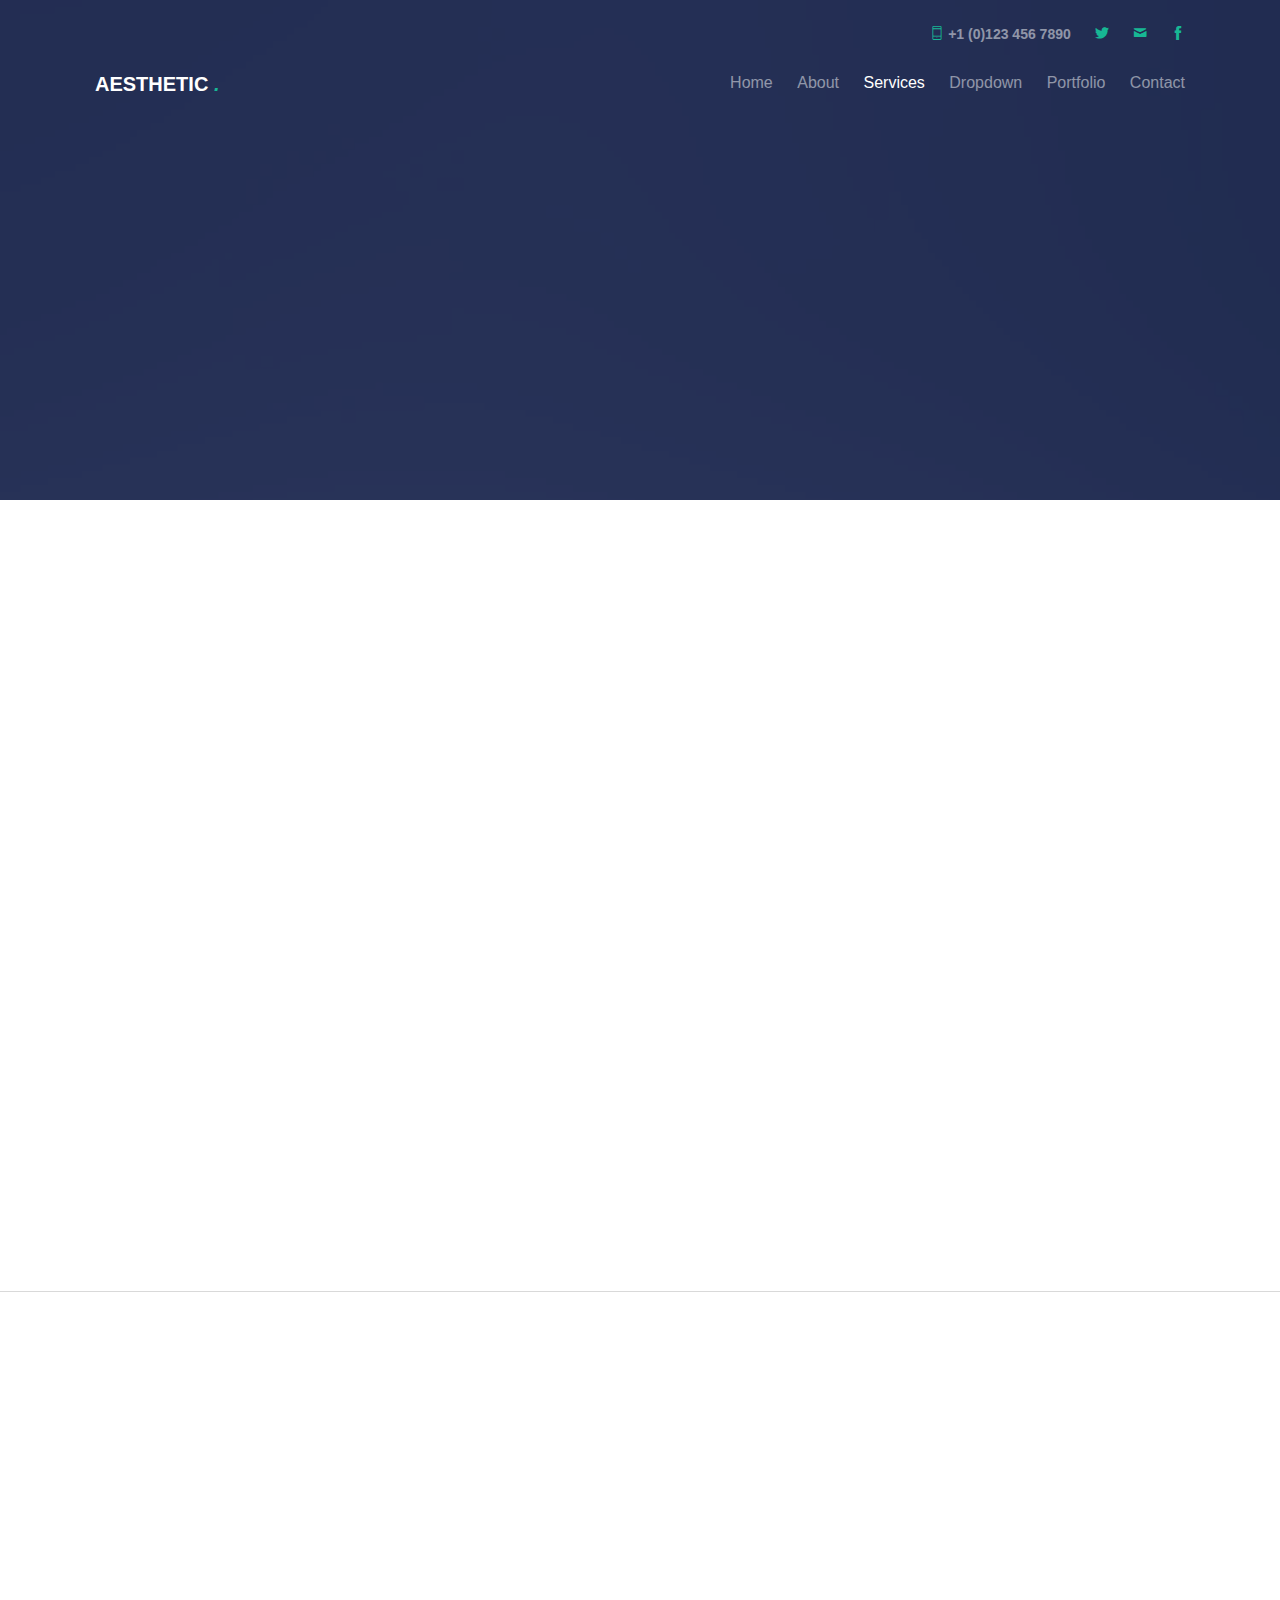
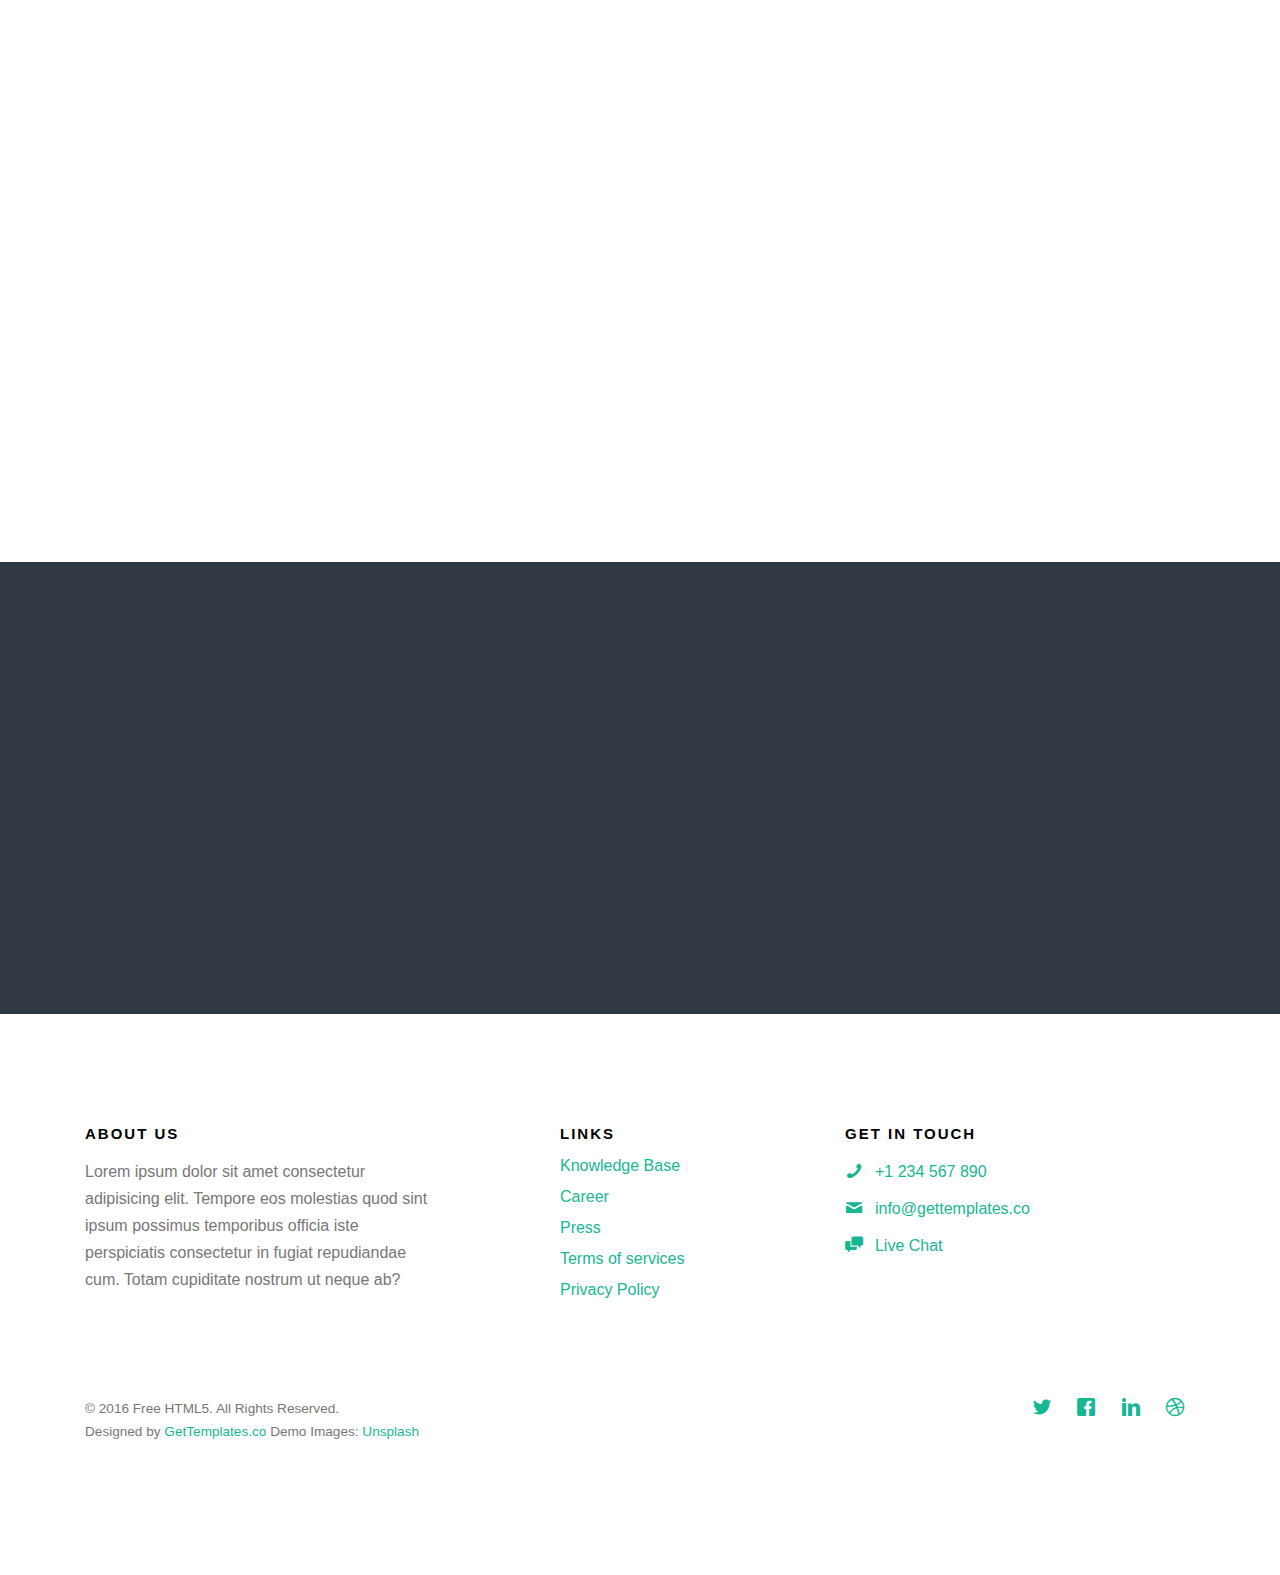
<file: services.html>
<!DOCTYPE HTML>
<!--
	Aesthetic by gettemplates.co
	Twitter: http://twitter.com/gettemplateco
	URL: http://gettemplates.co
-->
<html>
	<head>
	<meta charset="utf-8">
	<meta http-equiv="X-UA-Compatible" content="IE=edge">
	<title>Aesthetic &mdash; Free Website Template, Free HTML5 Template by gettemplates.co</title>
	<meta name="viewport" content="width=device-width, initial-scale=1">
	<meta name="description" content="Free HTML5 Website Template by gettemplates.co" />
	<meta name="keywords" content="free website templates, free html5, free template, free bootstrap, free website template, html5, css3, mobile first, responsive" />
	<meta name="author" content="gettemplates.co" />

  	<!-- Facebook and Twitter integration -->
	<meta property="og:title" content=""/>
	<meta property="og:image" content=""/>
	<meta property="og:url" content=""/>
	<meta property="og:site_name" content=""/>
	<meta property="og:description" content=""/>
	<meta name="twitter:title" content="" />
	<meta name="twitter:image" content="" />
	<meta name="twitter:url" content="" />
	<meta name="twitter:card" content="" />

	<!-- <link href="https://fonts.googleapis.com/css?family=Droid+Sans" rel="stylesheet"> -->
	
	<!-- Animate.css -->
	<link rel="stylesheet" href="css/animate.css">
	<!-- Icomoon Icon Fonts-->
	<link rel="stylesheet" href="css/icomoon.css">
	<!-- Themify Icons-->
	<link rel="stylesheet" href="css/themify-icons.css">
	<!-- Bootstrap  -->
	<link rel="stylesheet" href="css/bootstrap.css">

	<!-- Magnific Popup -->
	<link rel="stylesheet" href="css/magnific-popup.css">

	<!-- Owl Carousel  -->
	<link rel="stylesheet" href="css/owl.carousel.min.css">
	<link rel="stylesheet" href="css/owl.theme.default.min.css">

	<!-- Theme style  -->
	<link rel="stylesheet" href="css/style.css">

	<!-- Modernizr JS -->
	<script src="js/modernizr-2.6.2.min.js"></script>
	<!-- FOR IE9 below -->
	<!--[if lt IE 9]>
	<script src="js/respond.min.js"></script>
	<![endif]-->

	</head>
	<body>
		
	<div class="gtco-loader"></div>
	
	<div id="page">
	<nav class="gtco-nav" role="navigation">
		<div class="gtco-container">
			<div class="row">
				<div class="col-md-12 text-right gtco-contact">
					<ul class="">
						<li><a href="#"><i class="ti-mobile"></i> +1 (0)123 456 7890 </a></li>
						<li><a href="http://twitter.com/gettemplatesco"><i class="ti-twitter-alt"></i> </a></li>
						<li><a href="#"><i class="icon-mail2"></i></a></li>
						<li><a href="#"><i class="ti-facebook"></i></a></li>
					</ul>
				</div>
			</div>
			<div class="row">
				<div class="col-sm-4 col-xs-12">
					<div id="gtco-logo"><a href="index.html">Aesthetic <em>.</em></a></div>
				</div>
				<div class="col-xs-8 text-right menu-1">
					<ul>
						<li><a href="index.html">Home</a></li>
						<li><a href="about.html">About</a></li>
						<li class="has-dropdown active">
							<a href="services.html">Services</a>
							<ul class="dropdown">
								<li><a href="#">Web Design</a></li>
								<li><a href="#">eCommerce</a></li>
								<li><a href="#">Branding</a></li>
								<li><a href="#">API</a></li>
							</ul>
						</li>
						<li class="has-dropdown">
							<a href="#">Dropdown</a>
							<ul class="dropdown">
								<li><a href="#">HTML5</a></li>
								<li><a href="#">CSS3</a></li>
								<li><a href="#">Sass</a></li>
								<li><a href="#">jQuery</a></li>
							</ul>
						</li>
						<li><a href="portfolio.html">Portfolio</a></li>
						<li><a href="contact.html">Contact</a></li>
					</ul>
				</div>
			</div>
			
		</div>
	</nav>

	<header id="gtco-header" class="gtco-cover gtco-cover-xs" role="banner" style="background-image:url(images/img_bg_1.jpg);">
		<div class="overlay"></div>
		<div class="gtco-container">
			<div class="row">
				<div class="col-md-8 col-md-offset-2 text-center">
					<div class="display-t">
						<div class="display-tc">
							<h1 class="animate-box" data-animate-effect="fadeInUp">Our Services</h1>
							<h2 class="animate-box" data-animate-effect="fadeInUp">Free HTML5 Bootstrap Templates Made <em>by</em> <a href="http://gettemplates.co/" target="_blank">GetTemplates.co</a></h2>
						</div>
					</div>
				</div>
			</div>
		</div>
	</header>
	
	<div class="gtco-section border-bottom">
		<div class="gtco-container">
			<div class="row animate-box">
				<div class="col-md-8 col-md-offset-2 text-center gtco-heading">
					<h2>What We Offer</h2>
					<p>Dignissimos asperiores vitae velit veniam totam fuga molestias accusamus alias autem provident. Odit ab aliquam dolor eius.</p>
				</div>
			</div>
			<div class="row">
				<div class="col-md-4">
					<div class="feature-left animate-box" data-animate-effect="fadeInLeft">
						<span class="icon">
							<i class="ti-settings"></i>
						</span>
						<div class="feature-copy">
							<h3>Web Development</h3>
							<p>Facilis ipsum reprehenderit nemo molestias. Aut cum mollitia reprehenderit.</p>
						</div>
					</div>
				</div>
				<div class="col-md-4">
					<div class="feature-left animate-box" data-animate-effect="fadeInLeft">
						<span class="icon">
							<i class="ti-ruler-pencil"></i>
						</span>
						<div class="feature-copy">
							<h3>Web Design</h3>
							<p>Facilis ipsum reprehenderit nemo molestias. Aut cum mollitia reprehenderit.</p>
						</div>
					</div>
				</div>
				<div class="col-md-4">
					<div class="feature-left animate-box" data-animate-effect="fadeInLeft">
						<span class="icon">
							<i class="ti-face-smile"></i>
						</span>
						<div class="feature-copy">
							<h3>Customer Support</h3>
							<p>Facilis ipsum reprehenderit nemo molestias. Aut cum mollitia reprehenderit.</p>
						</div>
					</div>
				</div>

				<div class="col-md-4">
					<div class="feature-left animate-box" data-animate-effect="fadeInLeft">
						<span class="icon">
							<i class="ti-cup"></i>
						</span>
						<div class="feature-copy">
							<h3>User Experience</h3>
							<p>Facilis ipsum reprehenderit nemo molestias. Aut cum mollitia reprehenderit.</p>
						</div>
					</div>
				</div>
				<div class="col-md-4">
					<div class="feature-left animate-box" data-animate-effect="fadeInLeft">
						<span class="icon">
							<i class="ti-ruler-alt-2"></i>
						</span>
						<div class="feature-copy">
							<h3>Pixel Perfect Design</h3>
							<p>Facilis ipsum reprehenderit nemo molestias. Aut cum mollitia reprehenderit.</p>
						</div>
					</div>
				</div>
				<div class="col-md-4">
					<div class="feature-left animate-box" data-animate-effect="fadeInLeft">
						<span class="icon">
							<i class="ti-desktop"></i>
						</span>
						<div class="feature-copy">
							<h3>Creative Themes</h3>
							<p>Facilis ipsum reprehenderit nemo molestias. Aut cum mollitia reprehenderit.</p>
						</div>
					</div>
				</div>

			</div>

		</div>
	</div>
	<div class="gtco-section">
		<div class="gtco-container">

			<div class="row animate-box">
				<div class="col-md-8 col-md-offset-2 text-center gtco-heading">
					<h2>More Services</h2>
					<p>Dignissimos asperiores vitae velit veniam totam fuga molestias accusamus alias autem provident. Odit ab aliquam dolor eius.</p>
				</div>
			</div>

			<div class="row">
				<div class="col-md-6">
					<div class="feature-left animate-box" data-animate-effect="fadeInLeft">
						<span class="icon">
							<i class="icon-check"></i>
						</span>
						<div class="feature-copy">
							<h3>Retina Ready</h3>
							<p>Facilis ipsum reprehenderit nemo molestias. Aut cum mollitia reprehenderit.</p>
						</div>
					</div>

					<div class="feature-left animate-box" data-animate-effect="fadeInLeft">
						<span class="icon">
							<i class="icon-check"></i>
						</span>
						<div class="feature-copy">
							<h3>Fully Responsive</h3>
							<p>Facilis ipsum reprehenderit nemo molestias. Aut cum mollitia reprehenderit.</p>
						</div>
					</div>

					<div class="feature-left animate-box" data-animate-effect="fadeInLeft">
						<span class="icon">
							<i class="icon-check"></i>
						</span>
						<div class="feature-copy">
							<h3>Ready To Use</h3>
							<p>Facilis ipsum reprehenderit nemo molestias. Aut cum mollitia reprehenderit.</p>
						</div>
					</div>
				</div>
				<div class="col-md-6">
					<div class="feature-left animate-box" data-animate-effect="fadeInLeft">
						<span class="icon">
							<i class="icon-check"></i>
						</span>
						<div class="feature-copy">
							<h3>Retina Ready</h3>
							<p>Facilis ipsum reprehenderit nemo molestias. Aut cum mollitia reprehenderit.</p>
						</div>
					</div>

					<div class="feature-left animate-box" data-animate-effect="fadeInLeft">
						<span class="icon">
							<i class="icon-check"></i>
						</span>
						<div class="feature-copy">
							<h3>Fully Responsive</h3>
							<p>Facilis ipsum reprehenderit nemo molestias. Aut cum mollitia reprehenderit.</p>
						</div>
					</div>

					<div class="feature-left animate-box" data-animate-effect="fadeInLeft">
						<span class="icon">
							<i class="icon-check"></i>
						</span>
						<div class="feature-copy">
							<h3>Ready To Use</h3>
							<p>Facilis ipsum reprehenderit nemo molestias. Aut cum mollitia reprehenderit.</p>
						</div>
					</div>
				</div>
			</div>
			<div class="row"></div>
		</div>
	</div>

	<div id="gtco-subscribe">
		<div class="gtco-container">
			<div class="row animate-box">
				<div class="col-md-8 col-md-offset-2 text-center gtco-heading">
					<h2>Subscribe</h2>
					<p>Be the first to know about the new templates.</p>
				</div>
			</div>
			<div class="row animate-box">
				<div class="col-md-12">
					<form class="form-inline">
						<div class="col-md-4 col-sm-4">
							<div class="form-group">
								<label for="email" class="sr-only">Email</label>
								<input type="email" class="form-control" id="email" placeholder="Your Email">
							</div>
						</div>
						<div class="col-md-4 col-sm-4">
							<div class="form-group">
								<label for="name" class="sr-only">Name</label>
								<input type="text" class="form-control" id="name" placeholder="Your Name">
							</div>
						</div>
						<div class="col-md-4 col-sm-4">
							<button type="submit" class="btn btn-default btn-block">Subscribe</button>
						</div>
					</form>
				</div>
			</div>
		</div>
	</div>

	<footer id="gtco-footer" role="contentinfo">
		<div class="gtco-container">
			<div class="row row-pb-md">

				<div class="col-md-4">
					<div class="gtco-widget">
						<h3>About Us</h3>
						<p>Lorem ipsum dolor sit amet consectetur adipisicing elit. Tempore eos molestias quod sint ipsum possimus temporibus officia iste perspiciatis consectetur in fugiat repudiandae cum. Totam cupiditate nostrum ut neque ab?</p>
					</div>
				</div>

				<div class="col-md-4 col-md-push-1">
					<div class="gtco-widget">
						<h3>Links</h3>
						<ul class="gtco-footer-links">
							<li><a href="#">Knowledge Base</a></li>
							<li><a href="#">Career</a></li>
							<li><a href="#">Press</a></li>
							<li><a href="#">Terms of services</a></li>
							<li><a href="#">Privacy Policy</a></li>
						</ul>
					</div>
				</div>

				<div class="col-md-4">
					<div class="gtco-widget">
						<h3>Get In Touch</h3>
						<ul class="gtco-quick-contact">
							<li><a href="#"><i class="icon-phone"></i> +1 234 567 890</a></li>
							<li><a href="#"><i class="icon-mail2"></i> info@gettemplates.co</a></li>
							<li><a href="#"><i class="icon-chat"></i> Live Chat</a></li>
						</ul>
					</div>
				</div>

			</div>

			<div class="row copyright">
				<div class="col-md-12">
					<p class="pull-left">
						<small class="block">&copy; 2016 Free HTML5. All Rights Reserved.</small> 
						<small class="block">Designed by <a href="http://gettemplates.co/" target="_blank">GetTemplates.co</a> Demo Images: <a href="http://unsplash.co/" target="_blank">Unsplash</a></small>
					</p>
					<p class="pull-right">
						<ul class="gtco-social-icons pull-right">
							<li><a href="#"><i class="icon-twitter"></i></a></li>
							<li><a href="#"><i class="icon-facebook"></i></a></li>
							<li><a href="#"><i class="icon-linkedin"></i></a></li>
							<li><a href="#"><i class="icon-dribbble"></i></a></li>
						</ul>
					</p>
				</div>
			</div>

		</div>
	</footer>
	</div>

	<div class="gototop js-top">
		<a href="#" class="js-gotop"><i class="icon-arrow-up"></i></a>
	</div>
	
	<!-- jQuery -->
	<script src="js/jquery.min.js"></script>
	<!-- jQuery Easing -->
	<script src="js/jquery.easing.1.3.js"></script>
	<!-- Bootstrap -->
	<script src="js/bootstrap.min.js"></script>
	<!-- Waypoints -->
	<script src="js/jquery.waypoints.min.js"></script>
	<!-- Carousel -->
	<script src="js/owl.carousel.min.js"></script>
	<!-- countTo -->
	<script src="js/jquery.countTo.js"></script>
	<!-- Magnific Popup -->
	<script src="js/jquery.magnific-popup.min.js"></script>
	<script src="js/magnific-popup-options.js"></script>
	<!-- Main -->
	<script src="js/main.js"></script>

	</body>
</html>
</file>
<file: css/icomoon.css>
@font-face {
  font-family: 'icomoon';
  src:  url('../fonts/icomoon/icomoon.eot?6iuir');
  src:  url('../fonts/icomoon/icomoon.eot?6iuir#iefix') format('embedded-opentype'),
    url('../fonts/icomoon/icomoon.ttf?6iuir') format('truetype'),
    url('../fonts/icomoon/icomoon.woff?6iuir') format('woff'),
    url('../fonts/icomoon/icomoon.svg?6iuir#icomoon') format('svg');
  font-weight: normal;
  font-style: normal;
}

[class^="icon-"], [class*=" icon-"] {
  /* use !important to prevent issues with browser extensions that change fonts */
  font-family: 'icomoon' !important;
  speak: none;
  font-style: normal;
  font-weight: normal;
  font-variant: normal;
  text-transform: none;
  line-height: 1;

  /* Better Font Rendering =========== */
  -webkit-font-smoothing: antialiased;
  -moz-osx-font-smoothing: grayscale;
}

.icon-eye:before {
  content: "\e000";
}
.icon-paper-clip:before {
  content: "\e001";
}
.icon-mail:before {
  content: "\e002";
}
.icon-toggle:before {
  content: "\e003";
}
.icon-layout:before {
  content: "\e004";
}
.icon-link:before {
  content: "\e005";
}
.icon-bell:before {
  content: "\e006";
}
.icon-lock:before {
  content: "\e007";
}
.icon-unlock:before {
  content: "\e008";
}
.icon-ribbon:before {
  content: "\e009";
}
.icon-image:before {
  content: "\e010";
}
.icon-signal:before {
  content: "\e011";
}
.icon-target:before {
  content: "\e012";
}
.icon-clipboard:before {
  content: "\e013";
}
.icon-clock:before {
  content: "\e014";
}
.icon-watch:before {
  content: "\e015";
}
.icon-air-play:before {
  content: "\e016";
}
.icon-camera:before {
  content: "\e017";
}
.icon-video:before {
  content: "\e018";
}
.icon-disc:before {
  content: "\e019";
}
.icon-printer:before {
  content: "\e020";
}
.icon-monitor:before {
  content: "\e021";
}
.icon-server:before {
  content: "\e022";
}
.icon-cog:before {
  content: "\e023";
}
.icon-heart:before {
  content: "\e024";
}
.icon-paragraph:before {
  content: "\e025";
}
.icon-align-justify:before {
  content: "\e026";
}
.icon-align-left:before {
  content: "\e027";
}
.icon-align-center:before {
  content: "\e028";
}
.icon-align-right:before {
  content: "\e029";
}
.icon-book:before {
  content: "\e030";
}
.icon-layers:before {
  content: "\e031";
}
.icon-stack:before {
  content: "\e032";
}
.icon-stack-2:before {
  content: "\e033";
}
.icon-paper:before {
  content: "\e034";
}
.icon-paper-stack:before {
  content: "\e035";
}
.icon-search:before {
  content: "\e036";
}
.icon-zoom-in:before {
  content: "\e037";
}
.icon-zoom-out:before {
  content: "\e038";
}
.icon-reply:before {
  content: "\e039";
}
.icon-circle-plus:before {
  content: "\e040";
}
.icon-circle-minus:before {
  content: "\e041";
}
.icon-circle-check:before {
  content: "\e042";
}
.icon-circle-cross:before {
  content: "\e043";
}
.icon-square-plus:before {
  content: "\e044";
}
.icon-square-minus:before {
  content: "\e045";
}
.icon-square-check:before {
  content: "\e046";
}
.icon-square-cross:before {
  content: "\e047";
}
.icon-microphone:before {
  content: "\e048";
}
.icon-record:before {
  content: "\e049";
}
.icon-skip-back:before {
  content: "\e050";
}
.icon-rewind:before {
  content: "\e051";
}
.icon-play:before {
  content: "\e052";
}
.icon-pause:before {
  content: "\e053";
}
.icon-stop:before {
  content: "\e054";
}
.icon-fast-forward:before {
  content: "\e055";
}
.icon-skip-forward:before {
  content: "\e056";
}
.icon-shuffle:before {
  content: "\e057";
}
.icon-repeat:before {
  content: "\e058";
}
.icon-folder:before {
  content: "\e059";
}
.icon-umbrella:before {
  content: "\e060";
}
.icon-moon:before {
  content: "\e061";
}
.icon-thermometer:before {
  content: "\e062";
}
.icon-drop:before {
  content: "\e063";
}
.icon-sun:before {
  content: "\e064";
}
.icon-cloud:before {
  content: "\e065";
}
.icon-cloud-upload:before {
  content: "\e066";
}
.icon-cloud-download:before {
  content: "\e067";
}
.icon-upload:before {
  content: "\e068";
}
.icon-download:before {
  content: "\e069";
}
.icon-location:before {
  content: "\e070";
}
.icon-location-2:before {
  content: "\e071";
}
.icon-map:before {
  content: "\e072";
}
.icon-battery:before {
  content: "\e073";
}
.icon-head:before {
  content: "\e074";
}
.icon-briefcase:before {
  content: "\e075";
}
.icon-speech-bubble:before {
  content: "\e076";
}
.icon-anchor:before {
  content: "\e077";
}
.icon-globe:before {
  content: "\e078";
}
.icon-box:before {
  content: "\e079";
}
.icon-reload:before {
  content: "\e080";
}
.icon-share:before {
  content: "\e081";
}
.icon-marquee:before {
  content: "\e082";
}
.icon-marquee-plus:before {
  content: "\e083";
}
.icon-marquee-minus:before {
  content: "\e084";
}
.icon-tag:before {
  content: "\e085";
}
.icon-power:before {
  content: "\e086";
}
.icon-command:before {
  content: "\e087";
}
.icon-alt:before {
  content: "\e088";
}
.icon-esc:before {
  content: "\e089";
}
.icon-bar-graph:before {
  content: "\e090";
}
.icon-bar-graph-2:before {
  content: "\e091";
}
.icon-pie-graph:before {
  content: "\e092";
}
.icon-star:before {
  content: "\e093";
}
.icon-arrow-left:before {
  content: "\e094";
}
.icon-arrow-right:before {
  content: "\e095";
}
.icon-arrow-up:before {
  content: "\e096";
}
.icon-arrow-down:before {
  content: "\e097";
}
.icon-volume:before {
  content: "\e098";
}
.icon-mute:before {
  content: "\e099";
}
.icon-content-right:before {
  content: "\e100";
}
.icon-content-left:before {
  content: "\e101";
}
.icon-grid:before {
  content: "\e102";
}
.icon-grid-2:before {
  content: "\e103";
}
.icon-columns:before {
  content: "\e104";
}
.icon-loader:before {
  content: "\e105";
}
.icon-bag:before {
  content: "\e106";
}
.icon-ban:before {
  content: "\e107";
}
.icon-flag:before {
  content: "\e108";
}
.icon-trash:before {
  content: "\e109";
}
.icon-expand:before {
  content: "\e110";
}
.icon-contract:before {
  content: "\e111";
}
.icon-maximize:before {
  content: "\e112";
}
.icon-minimize:before {
  content: "\e113";
}
.icon-plus:before {
  content: "\e114";
}
.icon-minus:before {
  content: "\e115";
}
.icon-check:before {
  content: "\e116";
}
.icon-cross:before {
  content: "\e117";
}
.icon-move:before {
  content: "\e118";
}
.icon-delete:before {
  content: "\e119";
}
.icon-menu:before {
  content: "\e120";
}
.icon-archive:before {
  content: "\e121";
}
.icon-inbox:before {
  content: "\e122";
}
.icon-outbox:before {
  content: "\e123";
}
.icon-file:before {
  content: "\e124";
}
.icon-file-add:before {
  content: "\e125";
}
.icon-file-subtract:before {
  content: "\e126";
}
.icon-help:before {
  content: "\e127";
}
.icon-open:before {
  content: "\e128";
}
.icon-ellipsis:before {
  content: "\e129";
}
.icon-add-to-list:before {
  content: "\e900";
}
.icon-classic-computer:before {
  content: "\e901";
}
.icon-controller-fast-backward:before {
  content: "\e902";
}
.icon-creative-commons-attribution:before {
  content: "\e903";
}
.icon-creative-commons-noderivs:before {
  content: "\e904";
}
.icon-creative-commons-noncommercial-eu:before {
  content: "\e905";
}
.icon-creative-commons-noncommercial-us:before {
  content: "\e906";
}
.icon-creative-commons-public-domain:before {
  content: "\e907";
}
.icon-creative-commons-remix:before {
  content: "\e908";
}
.icon-creative-commons-share:before {
  content: "\e909";
}
.icon-creative-commons-sharealike:before {
  content: "\e90a";
}
.icon-creative-commons:before {
  content: "\e90b";
}
.icon-document-landscape:before {
  content: "\e90c";
}
.icon-remove-user:before {
  content: "\e90d";
}
.icon-warning:before {
  content: "\e90e";
}
.icon-arrow-bold-down:before {
  content: "\e90f";
}
.icon-arrow-bold-left:before {
  content: "\e910";
}
.icon-arrow-bold-right:before {
  content: "\e911";
}
.icon-arrow-bold-up:before {
  content: "\e912";
}
.icon-arrow-down2:before {
  content: "\e913";
}
.icon-arrow-left2:before {
  content: "\e914";
}
.icon-arrow-long-down:before {
  content: "\e915";
}
.icon-arrow-long-left:before {
  content: "\e916";
}
.icon-arrow-long-right:before {
  content: "\e917";
}
.icon-arrow-long-up:before {
  content: "\e918";
}
.icon-arrow-right2:before {
  content: "\e919";
}
.icon-arrow-up2:before {
  content: "\e91a";
}
.icon-arrow-with-circle-down:before {
  content: "\e91b";
}
.icon-arrow-with-circle-left:before {
  content: "\e91c";
}
.icon-arrow-with-circle-right:before {
  content: "\e91d";
}
.icon-arrow-with-circle-up:before {
  content: "\e91e";
}
.icon-bookmark:before {
  content: "\e91f";
}
.icon-bookmarks:before {
  content: "\e920";
}
.icon-chevron-down:before {
  content: "\e921";
}
.icon-chevron-left:before {
  content: "\e922";
}
.icon-chevron-right:before {
  content: "\e923";
}
.icon-chevron-small-down:before {
  content: "\e924";
}
.icon-chevron-small-left:before {
  content: "\e925";
}
.icon-chevron-small-right:before {
  content: "\e926";
}
.icon-chevron-small-up:before {
  content: "\e927";
}
.icon-chevron-thin-down:before {
  content: "\e928";
}
.icon-chevron-thin-left:before {
  content: "\e929";
}
.icon-chevron-thin-right:before {
  content: "\e92a";
}
.icon-chevron-thin-up:before {
  content: "\e92b";
}
.icon-chevron-up:before {
  content: "\e92c";
}
.icon-chevron-with-circle-down:before {
  content: "\e92d";
}
.icon-chevron-with-circle-left:before {
  content: "\e92e";
}
.icon-chevron-with-circle-right:before {
  content: "\e92f";
}
.icon-chevron-with-circle-up:before {
  content: "\e930";
}
.icon-cloud2:before {
  content: "\e931";
}
.icon-controller-fast-forward:before {
  content: "\e932";
}
.icon-controller-jump-to-start:before {
  content: "\e933";
}
.icon-controller-next:before {
  content: "\e934";
}
.icon-controller-paus:before {
  content: "\e935";
}
.icon-controller-play:before {
  content: "\e936";
}
.icon-controller-record:before {
  content: "\e937";
}
.icon-controller-stop:before {
  content: "\e938";
}
.icon-controller-volume:before {
  content: "\e939";
}
.icon-dot-single:before {
  content: "\e93a";
}
.icon-dots-three-horizontal:before {
  content: "\e93b";
}
.icon-dots-three-vertical:before {
  content: "\e93c";
}
.icon-dots-two-horizontal:before {
  content: "\e93d";
}
.icon-dots-two-vertical:before {
  content: "\e93e";
}
.icon-download2:before {
  content: "\e93f";
}
.icon-emoji-flirt:before {
  content: "\e940";
}
.icon-flow-branch:before {
  content: "\e941";
}
.icon-flow-cascade:before {
  content: "\e942";
}
.icon-flow-line:before {
  content: "\e943";
}
.icon-flow-parallel:before {
  content: "\e944";
}
.icon-flow-tree:before {
  content: "\e945";
}
.icon-install:before {
  content: "\e946";
}
.icon-layers2:before {
  content: "\e947";
}
.icon-open-book:before {
  content: "\e948";
}
.icon-resize-100:before {
  content: "\e949";
}
.icon-resize-full-screen:before {
  content: "\e94a";
}
.icon-save:before {
  content: "\e94b";
}
.icon-select-arrows:before {
  content: "\e94c";
}
.icon-sound-mute:before {
  content: "\e94d";
}
.icon-sound:before {
  content: "\e94e";
}
.icon-trash2:before {
  content: "\e94f";
}
.icon-triangle-down:before {
  content: "\e950";
}
.icon-triangle-left:before {
  content: "\e951";
}
.icon-triangle-right:before {
  content: "\e952";
}
.icon-triangle-up:before {
  content: "\e953";
}
.icon-uninstall:before {
  content: "\e954";
}
.icon-upload-to-cloud:before {
  content: "\e955";
}
.icon-upload2:before {
  content: "\e956";
}
.icon-add-user:before {
  content: "\e957";
}
.icon-address:before {
  content: "\e958";
}
.icon-adjust:before {
  content: "\e959";
}
.icon-air:before {
  content: "\e95a";
}
.icon-aircraft-landing:before {
  content: "\e95b";
}
.icon-aircraft-take-off:before {
  content: "\e95c";
}
.icon-aircraft:before {
  content: "\e95d";
}
.icon-align-bottom:before {
  content: "\e95e";
}
.icon-align-horizontal-middle:before {
  content: "\e95f";
}
.icon-align-left2:before {
  content: "\e960";
}
.icon-align-right2:before {
  content: "\e961";
}
.icon-align-top:before {
  content: "\e962";
}
.icon-align-vertical-middle:before {
  content: "\e963";
}
.icon-archive2:before {
  content: "\e964";
}
.icon-area-graph:before {
  content: "\e965";
}
.icon-attachment:before {
  content: "\e966";
}
.icon-awareness-ribbon:before {
  content: "\e967";
}
.icon-back-in-time:before {
  content: "\e968";
}
.icon-back:before {
  content: "\e969";
}
.icon-bar-graph2:before {
  content: "\e96a";
}
.icon-battery2:before {
  content: "\e96b";
}
.icon-beamed-note:before {
  content: "\e96c";
}
.icon-bell2:before {
  content: "\e96d";
}
.icon-blackboard:before {
  content: "\e96e";
}
.icon-block:before {
  content: "\e96f";
}
.icon-book2:before {
  content: "\e970";
}
.icon-bowl:before {
  content: "\e971";
}
.icon-box2:before {
  content: "\e972";
}
.icon-briefcase2:before {
  content: "\e973";
}
.icon-browser:before {
  content: "\e974";
}
.icon-brush:before {
  content: "\e975";
}
.icon-bucket:before {
  content: "\e976";
}
.icon-cake:before {
  content: "\e977";
}
.icon-calculator:before {
  content: "\e978";
}
.icon-calendar:before {
  content: "\e979";
}
.icon-camera2:before {
  content: "\e97a";
}
.icon-ccw:before {
  content: "\e97b";
}
.icon-chat:before {
  content: "\e97c";
}
.icon-check2:before {
  content: "\e97d";
}
.icon-circle-with-cross:before {
  content: "\e97e";
}
.icon-circle-with-minus:before {
  content: "\e97f";
}
.icon-circle-with-plus:before {
  content: "\e980";
}
.icon-circle:before {
  content: "\e981";
}
.icon-circular-graph:before {
  content: "\e982";
}
.icon-clapperboard:before {
  content: "\e983";
}
.icon-clipboard2:before {
  content: "\e984";
}
.icon-clock2:before {
  content: "\e985";
}
.icon-code:before {
  content: "\e986";
}
.icon-cog2:before {
  content: "\e987";
}
.icon-colours:before {
  content: "\e988";
}
.icon-compass:before {
  content: "\e989";
}
.icon-copy:before {
  content: "\e98a";
}
.icon-credit-card:before {
  content: "\e98b";
}
.icon-credit:before {
  content: "\e98c";
}
.icon-cross2:before {
  content: "\e98d";
}
.icon-cup:before {
  content: "\e98e";
}
.icon-cw:before {
  content: "\e98f";
}
.icon-cycle:before {
  content: "\e990";
}
.icon-database:before {
  content: "\e991";
}
.icon-dial-pad:before {
  content: "\e992";
}
.icon-direction:before {
  content: "\e993";
}
.icon-document:before {
  content: "\e994";
}
.icon-documents:before {
  content: "\e995";
}
.icon-drink:before {
  content: "\e996";
}
.icon-drive:before {
  content: "\e997";
}
.icon-drop2:before {
  content: "\e998";
}
.icon-edit:before {
  content: "\e999";
}
.icon-email:before {
  content: "\e99a";
}
.icon-emoji-happy:before {
  content: "\e99b";
}
.icon-emoji-neutral:before {
  content: "\e99c";
}
.icon-emoji-sad:before {
  content: "\e99d";
}
.icon-erase:before {
  content: "\e99e";
}
.icon-eraser:before {
  content: "\e99f";
}
.icon-export:before {
  content: "\e9a0";
}
.icon-eye2:before {
  content: "\e9a1";
}
.icon-feather:before {
  content: "\e9a2";
}
.icon-flag2:before {
  content: "\e9a3";
}
.icon-flash:before {
  content: "\e9a4";
}
.icon-flashlight:before {
  content: "\e9a5";
}
.icon-flat-brush:before {
  content: "\e9a6";
}
.icon-folder-images:before {
  content: "\e9a7";
}
.icon-folder-music:before {
  content: "\e9a8";
}
.icon-folder-video:before {
  content: "\e9a9";
}
.icon-folder2:before {
  content: "\e9aa";
}
.icon-forward:before {
  content: "\e9ab";
}
.icon-funnel:before {
  content: "\e9ac";
}
.icon-game-controller:before {
  content: "\e9ad";
}
.icon-gauge:before {
  content: "\e9ae";
}
.icon-globe2:before {
  content: "\e9af";
}
.icon-graduation-cap:before {
  content: "\e9b0";
}
.icon-grid2:before {
  content: "\e9b1";
}
.icon-hair-cross:before {
  content: "\e9b2";
}
.icon-hand:before {
  content: "\e9b3";
}
.icon-heart-outlined:before {
  content: "\e9b4";
}
.icon-heart2:before {
  content: "\e9b5";
}
.icon-help-with-circle:before {
  content: "\e9b6";
}
.icon-help2:before {
  content: "\e9b7";
}
.icon-home:before {
  content: "\e9b8";
}
.icon-hour-glass:before {
  content: "\e9b9";
}
.icon-image-inverted:before {
  content: "\e9ba";
}
.icon-image2:before {
  content: "\e9bb";
}
.icon-images:before {
  content: "\e9bc";
}
.icon-inbox2:before {
  content: "\e9bd";
}
.icon-infinity:before {
  content: "\e9be";
}
.icon-info-with-circle:before {
  content: "\e9bf";
}
.icon-info:before {
  content: "\e9c0";
}
.icon-key:before {
  content: "\e9c1";
}
.icon-keyboard:before {
  content: "\e9c2";
}
.icon-lab-flask:before {
  content: "\e9c3";
}
.icon-landline:before {
  content: "\e9c4";
}
.icon-language:before {
  content: "\e9c5";
}
.icon-laptop:before {
  content: "\e9c6";
}
.icon-leaf:before {
  content: "\e9c7";
}
.icon-level-down:before {
  content: "\e9c8";
}
.icon-level-up:before {
  content: "\e9c9";
}
.icon-lifebuoy:before {
  content: "\e9ca";
}
.icon-light-bulb:before {
  content: "\e9cb";
}
.icon-light-down:before {
  content: "\e9cc";
}
.icon-light-up:before {
  content: "\e9cd";
}
.icon-line-graph:before {
  content: "\e9ce";
}
.icon-link2:before {
  content: "\e9cf";
}
.icon-list:before {
  content: "\e9d0";
}
.icon-location-pin:before {
  content: "\e9d1";
}
.icon-location2:before {
  content: "\e9d2";
}
.icon-lock-open:before {
  content: "\e9d3";
}
.icon-lock2:before {
  content: "\e9d4";
}
.icon-log-out:before {
  content: "\e9d5";
}
.icon-login:before {
  content: "\e9d6";
}
.icon-loop:before {
  content: "\e9d7";
}
.icon-magnet:before {
  content: "\e9d8";
}
.icon-magnifying-glass:before {
  content: "\e9d9";
}
.icon-mail2:before {
  content: "\e9da";
}
.icon-man:before {
  content: "\e9db";
}
.icon-map2:before {
  content: "\e9dc";
}
.icon-mask:before {
  content: "\e9dd";
}
.icon-medal:before {
  content: "\e9de";
}
.icon-megaphone:before {
  content: "\e9df";
}
.icon-menu2:before {
  content: "\e9e0";
}
.icon-message:before {
  content: "\e9e1";
}
.icon-mic:before {
  content: "\e9e2";
}
.icon-minus2:before {
  content: "\e9e3";
}
.icon-mobile:before {
  content: "\e9e4";
}
.icon-modern-mic:before {
  content: "\e9e5";
}
.icon-moon2:before {
  content: "\e9e6";
}
.icon-mouse:before {
  content: "\e9e7";
}
.icon-music:before {
  content: "\e9e8";
}
.icon-network:before {
  content: "\e9e9";
}
.icon-new-message:before {
  content: "\e9ea";
}
.icon-new:before {
  content: "\e9eb";
}
.icon-news:before {
  content: "\e9ec";
}
.icon-note:before {
  content: "\e9ed";
}
.icon-notification:before {
  content: "\e9ee";
}
.icon-old-mobile:before {
  content: "\e9ef";
}
.icon-old-phone:before {
  content: "\e9f0";
}
.icon-palette:before {
  content: "\e9f1";
}
.icon-paper-plane:before {
  content: "\e9f2";
}
.icon-pencil:before {
  content: "\e9f3";
}
.icon-phone:before {
  content: "\e9f4";
}
.icon-pie-chart:before {
  content: "\e9f5";
}
.icon-pin:before {
  content: "\e9f6";
}
.icon-plus2:before {
  content: "\e9f7";
}
.icon-popup:before {
  content: "\e9f8";
}
.icon-power-plug:before {
  content: "\e9f9";
}
.icon-price-ribbon:before {
  content: "\e9fa";
}
.icon-price-tag:before {
  content: "\e9fb";
}
.icon-print:before {
  content: "\e9fc";
}
.icon-progress-empty:before {
  content: "\e9fd";
}
.icon-progress-full:before {
  content: "\e9fe";
}
.icon-progress-one:before {
  content: "\e9ff";
}
.icon-progress-two:before {
  content: "\ea00";
}
.icon-publish:before {
  content: "\ea01";
}
.icon-quote:before {
  content: "\ea02";
}
.icon-radio:before {
  content: "\ea03";
}
.icon-reply-all:before {
  content: "\ea04";
}
.icon-reply2:before {
  content: "\ea05";
}
.icon-retweet:before {
  content: "\ea06";
}
.icon-rocket:before {
  content: "\ea07";
}
.icon-round-brush:before {
  content: "\ea08";
}
.icon-rss:before {
  content: "\ea09";
}
.icon-ruler:before {
  content: "\ea0a";
}
.icon-scissors:before {
  content: "\ea0b";
}
.icon-share-alternitive:before {
  content: "\ea0c";
}
.icon-share2:before {
  content: "\ea0d";
}
.icon-shareable:before {
  content: "\ea0e";
}
.icon-shield:before {
  content: "\ea0f";
}
.icon-shop:before {
  content: "\ea10";
}
.icon-shopping-bag:before {
  content: "\ea11";
}
.icon-shopping-basket:before {
  content: "\ea12";
}
.icon-shopping-cart:before {
  content: "\ea13";
}
.icon-shuffle2:before {
  content: "\ea14";
}
.icon-signal2:before {
  content: "\ea15";
}
.icon-sound-mix:before {
  content: "\ea16";
}
.icon-sports-club:before {
  content: "\ea17";
}
.icon-spreadsheet:before {
  content: "\ea18";
}
.icon-squared-cross:before {
  content: "\ea19";
}
.icon-squared-minus:before {
  content: "\ea1a";
}
.icon-squared-plus:before {
  content: "\ea1b";
}
.icon-star-outlined:before {
  content: "\ea1c";
}
.icon-star2:before {
  content: "\ea1d";
}
.icon-stopwatch:before {
  content: "\ea1e";
}
.icon-suitcase:before {
  content: "\ea1f";
}
.icon-swap:before {
  content: "\ea20";
}
.icon-sweden:before {
  content: "\ea21";
}
.icon-switch:before {
  content: "\ea22";
}
.icon-tablet:before {
  content: "\ea23";
}
.icon-tag2:before {
  content: "\ea24";
}
.icon-text-document-inverted:before {
  content: "\ea25";
}
.icon-text-document:before {
  content: "\ea26";
}
.icon-text:before {
  content: "\ea27";
}
.icon-thermometer2:before {
  content: "\ea28";
}
.icon-thumbs-down:before {
  content: "\ea29";
}
.icon-thumbs-up:before {
  content: "\ea2a";
}
.icon-thunder-cloud:before {
  content: "\ea2b";
}
.icon-ticket:before {
  content: "\ea2c";
}
.icon-time-slot:before {
  content: "\ea2d";
}
.icon-tools:before {
  content: "\ea2e";
}
.icon-traffic-cone:before {
  content: "\ea2f";
}
.icon-tree:before {
  content: "\ea30";
}
.icon-trophy:before {
  content: "\ea31";
}
.icon-tv:before {
  content: "\ea32";
}
.icon-typing:before {
  content: "\ea33";
}
.icon-unread:before {
  content: "\ea34";
}
.icon-untag:before {
  content: "\ea35";
}
.icon-user:before {
  content: "\ea36";
}
.icon-users:before {
  content: "\ea37";
}
.icon-v-card:before {
  content: "\ea38";
}
.icon-video2:before {
  content: "\ea39";
}
.icon-vinyl:before {
  content: "\ea3a";
}
.icon-voicemail:before {
  content: "\ea3b";
}
.icon-wallet:before {
  content: "\ea3c";
}
.icon-water:before {
  content: "\ea3d";
}
.icon-px-with-circle:before {
  content: "\ea3e";
}
.icon-px:before {
  content: "\ea3f";
}
.icon-basecamp:before {
  content: "\ea40";
}
.icon-behance:before {
  content: "\ea41";
}
.icon-creative-cloud:before {
  content: "\ea42";
}
.icon-dropbox:before {
  content: "\ea43";
}
.icon-evernote:before {
  content: "\ea44";
}
.icon-flattr:before {
  content: "\ea45";
}
.icon-foursquare:before {
  content: "\ea46";
}
.icon-google-drive:before {
  content: "\ea47";
}
.icon-google-hangouts:before {
  content: "\ea48";
}
.icon-grooveshark:before {
  content: "\ea49";
}
.icon-icloud:before {
  content: "\ea4a";
}
.icon-mixi:before {
  content: "\ea4b";
}
.icon-onedrive:before {
  content: "\ea4c";
}
.icon-paypal:before {
  content: "\ea4d";
}
.icon-picasa:before {
  content: "\ea4e";
}
.icon-qq:before {
  content: "\ea4f";
}
.icon-rdio-with-circle:before {
  content: "\ea50";
}
.icon-renren:before {
  content: "\ea51";
}
.icon-scribd:before {
  content: "\ea52";
}
.icon-sina-weibo:before {
  content: "\ea53";
}
.icon-skype-with-circle:before {
  content: "\ea54";
}
.icon-skype:before {
  content: "\ea55";
}
.icon-slideshare:before {
  content: "\ea56";
}
.icon-smashing:before {
  content: "\ea57";
}
.icon-soundcloud:before {
  content: "\ea58";
}
.icon-spotify-with-circle:before {
  content: "\ea59";
}
.icon-spotify:before {
  content: "\ea5a";
}
.icon-swarm:before {
  content: "\ea5b";
}
.icon-vine-with-circle:before {
  content: "\ea5c";
}
.icon-vine:before {
  content: "\ea5d";
}
.icon-vk-alternitive:before {
  content: "\ea5e";
}
.icon-vk-with-circle:before {
  content: "\ea5f";
}
.icon-vk:before {
  content: "\ea60";
}
.icon-xing-with-circle:before {
  content: "\ea61";
}
.icon-xing:before {
  content: "\ea62";
}
.icon-yelp:before {
  content: "\ea63";
}
.icon-dribbble-with-circle:before {
  content: "\ea64";
}
.icon-dribbble:before {
  content: "\ea65";
}
.icon-facebook-with-circle:before {
  content: "\ea66";
}
.icon-facebook:before {
  content: "\ea67";
}
.icon-flickr-with-circle:before {
  content: "\ea68";
}
.icon-flickr:before {
  content: "\ea69";
}
.icon-github-with-circle:before {
  content: "\ea6a";
}
.icon-github:before {
  content: "\ea6b";
}
.icon-google-with-circle:before {
  content: "\ea6c";
}
.icon-google:before {
  content: "\ea6d";
}
.icon-instagram-with-circle:before {
  content: "\ea6e";
}
.icon-instagram:before {
  content: "\ea6f";
}
.icon-lastfm-with-circle:before {
  content: "\ea70";
}
.icon-lastfm:before {
  content: "\ea71";
}
.icon-linkedin-with-circle:before {
  content: "\ea72";
}
.icon-linkedin:before {
  content: "\ea73";
}
.icon-pinterest-with-circle:before {
  content: "\ea74";
}
.icon-pinterest:before {
  content: "\ea75";
}
.icon-rdio:before {
  content: "\ea76";
}
.icon-stumbleupon-with-circle:before {
  content: "\ea77";
}
.icon-stumbleupon:before {
  content: "\ea78";
}
.icon-tumblr-with-circle:before {
  content: "\ea79";
}
.icon-tumblr:before {
  content: "\ea7a";
}
.icon-twitter-with-circle:before {
  content: "\ea7b";
}
.icon-twitter:before {
  content: "\ea7c";
}
.icon-vimeo-with-circle:before {
  content: "\ea7d";
}
.icon-vimeo:before {
  content: "\ea7e";
}
.icon-youtube-with-circle:before {
  content: "\ea7f";
}
.icon-youtube:before {
  content: "\ea80";
}
</file>
<file: css/themify-icons.css>
@font-face {
	font-family: 'themify';
	src:url('../fonts/themify-icons/themify.eot?-fvbane');
	src:url('../fonts/themify-icons/themify.eot?#iefix-fvbane') format('embedded-opentype'),
		url('../fonts/themify-icons/themify.woff?-fvbane') format('woff'),
		url('../fonts/themify-icons/themify.ttf?-fvbane') format('truetype'),
		url('../fonts/themify-icons/themify.svg?-fvbane#themify') format('svg');
	font-weight: normal;
	font-style: normal;
}

[class^="ti-"], [class*=" ti-"] {
	font-family: 'themify';
	speak: none;
	font-style: normal;
	font-weight: normal;
	font-variant: normal;
	text-transform: none;
	line-height: 1;

	/* Better Font Rendering =========== */
	-webkit-font-smoothing: antialiased;
	-moz-osx-font-smoothing: grayscale;
}

.ti-wand:before {
	content: "\e600";
}
.ti-volume:before {
	content: "\e601";
}
.ti-user:before {
	content: "\e602";
}
.ti-unlock:before {
	content: "\e603";
}
.ti-unlink:before {
	content: "\e604";
}
.ti-trash:before {
	content: "\e605";
}
.ti-thought:before {
	content: "\e606";
}
.ti-target:before {
	content: "\e607";
}
.ti-tag:before {
	content: "\e608";
}
.ti-tablet:before {
	content: "\e609";
}
.ti-star:before {
	content: "\e60a";
}
.ti-spray:before {
	content: "\e60b";
}
.ti-signal:before {
	content: "\e60c";
}
.ti-shopping-cart:before {
	content: "\e60d";
}
.ti-shopping-cart-full:before {
	content: "\e60e";
}
.ti-settings:before {
	content: "\e60f";
}
.ti-search:before {
	content: "\e610";
}
.ti-zoom-in:before {
	content: "\e611";
}
.ti-zoom-out:before {
	content: "\e612";
}
.ti-cut:before {
	content: "\e613";
}
.ti-ruler:before {
	content: "\e614";
}
.ti-ruler-pencil:before {
	content: "\e615";
}
.ti-ruler-alt:before {
	content: "\e616";
}
.ti-bookmark:before {
	content: "\e617";
}
.ti-bookmark-alt:before {
	content: "\e618";
}
.ti-reload:before {
	content: "\e619";
}
.ti-plus:before {
	content: "\e61a";
}
.ti-pin:before {
	content: "\e61b";
}
.ti-pencil:before {
	content: "\e61c";
}
.ti-pencil-alt:before {
	content: "\e61d";
}
.ti-paint-roller:before {
	content: "\e61e";
}
.ti-paint-bucket:before {
	content: "\e61f";
}
.ti-na:before {
	content: "\e620";
}
.ti-mobile:before {
	content: "\e621";
}
.ti-minus:before {
	content: "\e622";
}
.ti-medall:before {
	content: "\e623";
}
.ti-medall-alt:before {
	content: "\e624";
}
.ti-marker:before {
	content: "\e625";
}
.ti-marker-alt:before {
	content: "\e626";
}
.ti-arrow-up:before {
	content: "\e627";
}
.ti-arrow-right:before {
	content: "\e628";
}
.ti-arrow-left:before {
	content: "\e629";
}
.ti-arrow-down:before {
	content: "\e62a";
}
.ti-lock:before {
	content: "\e62b";
}
.ti-location-arrow:before {
	content: "\e62c";
}
.ti-link:before {
	content: "\e62d";
}
.ti-layout:before {
	content: "\e62e";
}
.ti-layers:before {
	content: "\e62f";
}
.ti-layers-alt:before {
	content: "\e630";
}
.ti-key:before {
	content: "\e631";
}
.ti-import:before {
	content: "\e632";
}
.ti-image:before {
	content: "\e633";
}
.ti-heart:before {
	content: "\e634";
}
.ti-heart-broken:before {
	content: "\e635";
}
.ti-hand-stop:before {
	content: "\e636";
}
.ti-hand-open:before {
	content: "\e637";
}
.ti-hand-drag:before {
	content: "\e638";
}
.ti-folder:before {
	content: "\e639";
}
.ti-flag:before {
	content: "\e63a";
}
.ti-flag-alt:before {
	content: "\e63b";
}
.ti-flag-alt-2:before {
	content: "\e63c";
}
.ti-eye:before {
	content: "\e63d";
}
.ti-export:before {
	content: "\e63e";
}
.ti-exchange-vertical:before {
	content: "\e63f";
}
.ti-desktop:before {
	content: "\e640";
}
.ti-cup:before {
	content: "\e641";
}
.ti-crown:before {
	content: "\e642";
}
.ti-comments:before {
	content: "\e643";
}
.ti-comment:before {
	content: "\e644";
}
.ti-comment-alt:before {
	content: "\e645";
}
.ti-close:before {
	content: "\e646";
}
.ti-clip:before {
	content: "\e647";
}
.ti-angle-up:before {
	content: "\e648";
}
.ti-angle-right:before {
	content: "\e649";
}
.ti-angle-left:before {
	content: "\e64a";
}
.ti-angle-down:before {
	content: "\e64b";
}
.ti-check:before {
	content: "\e64c";
}
.ti-check-box:before {
	content: "\e64d";
}
.ti-camera:before {
	content: "\e64e";
}
.ti-announcement:before {
	content: "\e64f";
}
.ti-brush:before {
	content: "\e650";
}
.ti-briefcase:before {
	content: "\e651";
}
.ti-bolt:before {
	content: "\e652";
}
.ti-bolt-alt:before {
	content: "\e653";
}
.ti-blackboard:before {
	content: "\e654";
}
.ti-bag:before {
	content: "\e655";
}
.ti-move:before {
	content: "\e656";
}
.ti-arrows-vertical:before {
	content: "\e657";
}
.ti-arrows-horizontal:before {
	content: "\e658";
}
.ti-fullscreen:before {
	content: "\e659";
}
.ti-arrow-top-right:before {
	content: "\e65a";
}
.ti-arrow-top-left:before {
	content: "\e65b";
}
.ti-arrow-circle-up:before {
	content: "\e65c";
}
.ti-arrow-circle-right:before {
	content: "\e65d";
}
.ti-arrow-circle-left:before {
	content: "\e65e";
}
.ti-arrow-circle-down:before {
	content: "\e65f";
}
.ti-angle-double-up:before {
	content: "\e660";
}
.ti-angle-double-right:before {
	content: "\e661";
}
.ti-angle-double-left:before {
	content: "\e662";
}
.ti-angle-double-down:before {
	content: "\e663";
}
.ti-zip:before {
	content: "\e664";
}
.ti-world:before {
	content: "\e665";
}
.ti-wheelchair:before {
	content: "\e666";
}
.ti-view-list:before {
	content: "\e667";
}
.ti-view-list-alt:before {
	content: "\e668";
}
.ti-view-grid:before {
	content: "\e669";
}
.ti-uppercase:before {
	content: "\e66a";
}
.ti-upload:before {
	content: "\e66b";
}
.ti-underline:before {
	content: "\e66c";
}
.ti-truck:before {
	content: "\e66d";
}
.ti-timer:before {
	content: "\e66e";
}
.ti-ticket:before {
	content: "\e66f";
}
.ti-thumb-up:before {
	content: "\e670";
}
.ti-thumb-down:before {
	content: "\e671";
}
.ti-text:before {
	content: "\e672";
}
.ti-stats-up:before {
	content: "\e673";
}
.ti-stats-down:before {
	content: "\e674";
}
.ti-split-v:before {
	content: "\e675";
}
.ti-split-h:before {
	content: "\e676";
}
.ti-smallcap:before {
	content: "\e677";
}
.ti-shine:before {
	content: "\e678";
}
.ti-shift-right:before {
	content: "\e679";
}
.ti-shift-left:before {
	content: "\e67a";
}
.ti-shield:before {
	content: "\e67b";
}
.ti-notepad:before {
	content: "\e67c";
}
.ti-server:before {
	content: "\e67d";
}
.ti-quote-right:before {
	content: "\e67e";
}
.ti-quote-left:before {
	content: "\e67f";
}
.ti-pulse:before {
	content: "\e680";
}
.ti-printer:before {
	content: "\e681";
}
.ti-power-off:before {
	content: "\e682";
}
.ti-plug:before {
	content: "\e683";
}
.ti-pie-chart:before {
	content: "\e684";
}
.ti-paragraph:before {
	content: "\e685";
}
.ti-panel:before {
	content: "\e686";
}
.ti-package:before {
	content: "\e687";
}
.ti-music:before {
	content: "\e688";
}
.ti-music-alt:before {
	content: "\e689";
}
.ti-mouse:before {
	content: "\e68a";
}
.ti-mouse-alt:before {
	content: "\e68b";
}
.ti-money:before {
	content: "\e68c";
}
.ti-microphone:before {
	content: "\e68d";
}
.ti-menu:before {
	content: "\e68e";
}
.ti-menu-alt:before {
	content: "\e68f";
}
.ti-map:before {
	content: "\e690";
}
.ti-map-alt:before {
	content: "\e691";
}
.ti-loop:before {
	content: "\e692";
}
.ti-location-pin:before {
	content: "\e693";
}
.ti-list:before {
	content: "\e694";
}
.ti-light-bulb:before {
	content: "\e695";
}
.ti-Italic:before {
	content: "\e696";
}
.ti-info:before {
	content: "\e697";
}
.ti-infinite:before {
	content: "\e698";
}
.ti-id-badge:before {
	content: "\e699";
}
.ti-hummer:before {
	content: "\e69a";
}
.ti-home:before {
	content: "\e69b";
}
.ti-help:before {
	content: "\e69c";
}
.ti-headphone:before {
	content: "\e69d";
}
.ti-harddrives:before {
	content: "\e69e";
}
.ti-harddrive:before {
	content: "\e69f";
}
.ti-gift:before {
	content: "\e6a0";
}
.ti-game:before {
	content: "\e6a1";
}
.ti-filter:before {
	content: "\e6a2";
}
.ti-files:before {
	content: "\e6a3";
}
.ti-file:before {
	content: "\e6a4";
}
.ti-eraser:before {
	content: "\e6a5";
}
.ti-envelope:before {
	content: "\e6a6";
}
.ti-download:before {
	content: "\e6a7";
}
.ti-direction:before {
	content: "\e6a8";
}
.ti-direction-alt:before {
	content: "\e6a9";
}
.ti-dashboard:before {
	content: "\e6aa";
}
.ti-control-stop:before {
	content: "\e6ab";
}
.ti-control-shuffle:before {
	content: "\e6ac";
}
.ti-control-play:before {
	content: "\e6ad";
}
.ti-control-pause:before {
	content: "\e6ae";
}
.ti-control-forward:before {
	content: "\e6af";
}
.ti-control-backward:before {
	content: "\e6b0";
}
.ti-cloud:before {
	content: "\e6b1";
}
.ti-cloud-up:before {
	content: "\e6b2";
}
.ti-cloud-down:before {
	content: "\e6b3";
}
.ti-clipboard:before {
	content: "\e6b4";
}
.ti-car:before {
	content: "\e6b5";
}
.ti-calendar:before {
	content: "\e6b6";
}
.ti-book:before {
	content: "\e6b7";
}
.ti-bell:before {
	content: "\e6b8";
}
.ti-basketball:before {
	content: "\e6b9";
}
.ti-bar-chart:before {
	content: "\e6ba";
}
.ti-bar-chart-alt:before {
	content: "\e6bb";
}
.ti-back-right:before {
	content: "\e6bc";
}
.ti-back-left:before {
	content: "\e6bd";
}
.ti-arrows-corner:before {
	content: "\e6be";
}
.ti-archive:before {
	content: "\e6bf";
}
.ti-anchor:before {
	content: "\e6c0";
}
.ti-align-right:before {
	content: "\e6c1";
}
.ti-align-left:before {
	content: "\e6c2";
}
.ti-align-justify:before {
	content: "\e6c3";
}
.ti-align-center:before {
	content: "\e6c4";
}
.ti-alert:before {
	content: "\e6c5";
}
.ti-alarm-clock:before {
	content: "\e6c6";
}
.ti-agenda:before {
	content: "\e6c7";
}
.ti-write:before {
	content: "\e6c8";
}
.ti-window:before {
	content: "\e6c9";
}
.ti-widgetized:before {
	content: "\e6ca";
}
.ti-widget:before {
	content: "\e6cb";
}
.ti-widget-alt:before {
	content: "\e6cc";
}
.ti-wallet:before {
	content: "\e6cd";
}
.ti-video-clapper:before {
	content: "\e6ce";
}
.ti-video-camera:before {
	content: "\e6cf";
}
.ti-vector:before {
	content: "\e6d0";
}
.ti-themify-logo:before {
	content: "\e6d1";
}
.ti-themify-favicon:before {
	content: "\e6d2";
}
.ti-themify-favicon-alt:before {
	content: "\e6d3";
}
.ti-support:before {
	content: "\e6d4";
}
.ti-stamp:before {
	content: "\e6d5";
}
.ti-split-v-alt:before {
	content: "\e6d6";
}
.ti-slice:before {
	content: "\e6d7";
}
.ti-shortcode:before {
	content: "\e6d8";
}
.ti-shift-right-alt:before {
	content: "\e6d9";
}
.ti-shift-left-alt:before {
	content: "\e6da";
}
.ti-ruler-alt-2:before {
	content: "\e6db";
}
.ti-receipt:before {
	content: "\e6dc";
}
.ti-pin2:before {
	content: "\e6dd";
}
.ti-pin-alt:before {
	content: "\e6de";
}
.ti-pencil-alt2:before {
	content: "\e6df";
}
.ti-palette:before {
	content: "\e6e0";
}
.ti-more:before {
	content: "\e6e1";
}
.ti-more-alt:before {
	content: "\e6e2";
}
.ti-microphone-alt:before {
	content: "\e6e3";
}
.ti-magnet:before {
	content: "\e6e4";
}
.ti-line-double:before {
	content: "\e6e5";
}
.ti-line-dotted:before {
	content: "\e6e6";
}
.ti-line-dashed:before {
	content: "\e6e7";
}
.ti-layout-width-full:before {
	content: "\e6e8";
}
.ti-layout-width-default:before {
	content: "\e6e9";
}
.ti-layout-width-default-alt:before {
	content: "\e6ea";
}
.ti-layout-tab:before {
	content: "\e6eb";
}
.ti-layout-tab-window:before {
	content: "\e6ec";
}
.ti-layout-tab-v:before {
	content: "\e6ed";
}
.ti-layout-tab-min:before {
	content: "\e6ee";
}
.ti-layout-slider:before {
	content: "\e6ef";
}
.ti-layout-slider-alt:before {
	content: "\e6f0";
}
.ti-layout-sidebar-right:before {
	content: "\e6f1";
}
.ti-layout-sidebar-none:before {
	content: "\e6f2";
}
.ti-layout-sidebar-left:before {
	content: "\e6f3";
}
.ti-layout-placeholder:before {
	content: "\e6f4";
}
.ti-layout-menu:before {
	content: "\e6f5";
}
.ti-layout-menu-v:before {
	content: "\e6f6";
}
.ti-layout-menu-separated:before {
	content: "\e6f7";
}
.ti-layout-menu-full:before {
	content: "\e6f8";
}
.ti-layout-media-right-alt:before {
	content: "\e6f9";
}
.ti-layout-media-right:before {
	content: "\e6fa";
}
.ti-layout-media-overlay:before {
	content: "\e6fb";
}
.ti-layout-media-overlay-alt:before {
	content: "\e6fc";
}
.ti-layout-media-overlay-alt-2:before {
	content: "\e6fd";
}
.ti-layout-media-left-alt:before {
	content: "\e6fe";
}
.ti-layout-media-left:before {
	content: "\e6ff";
}
.ti-layout-media-center-alt:before {
	content: "\e700";
}
.ti-layout-media-center:before {
	content: "\e701";
}
.ti-layout-list-thumb:before {
	content: "\e702";
}
.ti-layout-list-thumb-alt:before {
	content: "\e703";
}
.ti-layout-list-post:before {
	content: "\e704";
}
.ti-layout-list-large-image:before {
	content: "\e705";
}
.ti-layout-line-solid:before {
	content: "\e706";
}
.ti-layout-grid4:before {
	content: "\e707";
}
.ti-layout-grid3:before {
	content: "\e708";
}
.ti-layout-grid2:before {
	content: "\e709";
}
.ti-layout-grid2-thumb:before {
	content: "\e70a";
}
.ti-layout-cta-right:before {
	content: "\e70b";
}
.ti-layout-cta-left:before {
	content: "\e70c";
}
.ti-layout-cta-center:before {
	content: "\e70d";
}
.ti-layout-cta-btn-right:before {
	content: "\e70e";
}
.ti-layout-cta-btn-left:before {
	content: "\e70f";
}
.ti-layout-column4:before {
	content: "\e710";
}
.ti-layout-column3:before {
	content: "\e711";
}
.ti-layout-column2:before {
	content: "\e712";
}
.ti-layout-accordion-separated:before {
	content: "\e713";
}
.ti-layout-accordion-merged:before {
	content: "\e714";
}
.ti-layout-accordion-list:before {
	content: "\e715";
}
.ti-ink-pen:before {
	content: "\e716";
}
.ti-info-alt:before {
	content: "\e717";
}
.ti-help-alt:before {
	content: "\e718";
}
.ti-headphone-alt:before {
	content: "\e719";
}
.ti-hand-point-up:before {
	content: "\e71a";
}
.ti-hand-point-right:before {
	content: "\e71b";
}
.ti-hand-point-left:before {
	content: "\e71c";
}
.ti-hand-point-down:before {
	content: "\e71d";
}
.ti-gallery:before {
	content: "\e71e";
}
.ti-face-smile:before {
	content: "\e71f";
}
.ti-face-sad:before {
	content: "\e720";
}
.ti-credit-card:before {
	content: "\e721";
}
.ti-control-skip-forward:before {
	content: "\e722";
}
.ti-control-skip-backward:before {
	content: "\e723";
}
.ti-control-record:before {
	content: "\e724";
}
.ti-control-eject:before {
	content: "\e725";
}
.ti-comments-smiley:before {
	content: "\e726";
}
.ti-brush-alt:before {
	content: "\e727";
}
.ti-youtube:before {
	content: "\e728";
}
.ti-vimeo:before {
	content: "\e729";
}
.ti-twitter:before {
	content: "\e72a";
}
.ti-time:before {
	content: "\e72b";
}
.ti-tumblr:before {
	content: "\e72c";
}
.ti-skype:before {
	content: "\e72d";
}
.ti-share:before {
	content: "\e72e";
}
.ti-share-alt:before {
	content: "\e72f";
}
.ti-rocket:before {
	content: "\e730";
}
.ti-pinterest:before {
	content: "\e731";
}
.ti-new-window:before {
	content: "\e732";
}
.ti-microsoft:before {
	content: "\e733";
}
.ti-list-ol:before {
	content: "\e734";
}
.ti-linkedin:before {
	content: "\e735";
}
.ti-layout-sidebar-2:before {
	content: "\e736";
}
.ti-layout-grid4-alt:before {
	content: "\e737";
}
.ti-layout-grid3-alt:before {
	content: "\e738";
}
.ti-layout-grid2-alt:before {
	content: "\e739";
}
.ti-layout-column4-alt:before {
	content: "\e73a";
}
.ti-layout-column3-alt:before {
	content: "\e73b";
}
.ti-layout-column2-alt:before {
	content: "\e73c";
}
.ti-instagram:before {
	content: "\e73d";
}
.ti-google:before {
	content: "\e73e";
}
.ti-github:before {
	content: "\e73f";
}
.ti-flickr:before {
	content: "\e740";
}
.ti-facebook:before {
	content: "\e741";
}
.ti-dropbox:before {
	content: "\e742";
}
.ti-dribbble:before {
	content: "\e743";
}
.ti-apple:before {
	content: "\e744";
}
.ti-android:before {
	content: "\e745";
}
.ti-save:before {
	content: "\e746";
}
.ti-save-alt:before {
	content: "\e747";
}
.ti-yahoo:before {
	content: "\e748";
}
.ti-wordpress:before {
	content: "\e749";
}
.ti-vimeo-alt:before {
	content: "\e74a";
}
.ti-twitter-alt:before {
	content: "\e74b";
}
.ti-tumblr-alt:before {
	content: "\e74c";
}
.ti-trello:before {
	content: "\e74d";
}
.ti-stack-overflow:before {
	content: "\e74e";
}
.ti-soundcloud:before {
	content: "\e74f";
}
.ti-sharethis:before {
	content: "\e750";
}
.ti-sharethis-alt:before {
	content: "\e751";
}
.ti-reddit:before {
	content: "\e752";
}
.ti-pinterest-alt:before {
	content: "\e753";
}
.ti-microsoft-alt:before {
	content: "\e754";
}
.ti-linux:before {
	content: "\e755";
}
.ti-jsfiddle:before {
	content: "\e756";
}
.ti-joomla:before {
	content: "\e757";
}
.ti-html5:before {
	content: "\e758";
}
.ti-flickr-alt:before {
	content: "\e759";
}
.ti-email:before {
	content: "\e75a";
}
.ti-drupal:before {
	content: "\e75b";
}
.ti-dropbox-alt:before {
	content: "\e75c";
}
.ti-css3:before {
	content: "\e75d";
}
.ti-rss:before {
	content: "\e75e";
}
.ti-rss-alt:before {
	content: "\e75f";
}
</file>
<file: css/style.css>
@font-face {
  font-family: 'icomoon';
  src: url("../fonts/icomoon/icomoon.eot?srf3rx");
  src: url("../fonts/icomoon/icomoon.eot?srf3rx#iefix") format("embedded-opentype"), url("../fonts/icomoon/icomoon.ttf?srf3rx") format("truetype"), url("../fonts/icomoon/icomoon.woff?srf3rx") format("woff"), url("../fonts/icomoon/icomoon.svg?srf3rx#icomoon") format("svg");
  font-weight: normal;
  font-style: normal;
}
/* =======================================================
*
* 	Template Style
*
* ======================================================= */
body {
  font-family: "Droid Sans", Arial, sans-serif;
  font-weight: 400;
  font-size: 16px;
  line-height: 1.7;
  color: #777;
  background: #fff;
}

.profile-pic{
  width: 250px;
  height: 250px;
  border-radius: 20px;
}

.projects{
  color: white;

}

#page {
  position: relative;
  overflow-x: hidden;
  width: 100%;
  height: 100%;
  -webkit-transition: 0.5s;
  -o-transition: 0.5s;
  transition: 0.5s;
}
.offcanvas #page {
  overflow: hidden;
  position: absolute;
}
.offcanvas #page:after {
  -webkit-transition: 2s;
  -o-transition: 2s;
  transition: 2s;
  position: absolute;
  top: 0;
  right: 0;
  bottom: 0;
  left: 0;
  z-index: 101;
  background: rgba(0, 0, 0, 0.7);
  content: "";
}

a {
  color: #17B794;
  -webkit-transition: 0.5s;
  -o-transition: 0.5s;
  transition: 0.5s;
}
a:hover, a:active, a:focus {
  color: #17B794;
  outline: none;
  text-decoration: none;
}

p {
  margin-bottom: 20px;
}

h1, h2, h3, h4, h5, h6, figure {
  color: #000;
  font-family: "Droid Sans", Arial, sans-serif;
  font-weight: 400;
  margin: 0 0 20px 0;
}

::-webkit-selection {
  color: #fff;
  background: #17B794;
}

::-moz-selection {
  color: #fff;
  background: #17B794;
}

::selection {
  color: #fff;
  background: #17B794;
}

.gtco-container {
  max-width: 1140px;
  position: relative;
  margin: 0 auto;
  padding-left: 15px;
  padding-right: 15px;
}

.gtco-nav {
  position: absolute;
  top: 0;
  margin: 0;
  padding: 0;
  width: 100%;
  padding: 20px 0;
  z-index: 1001;
}
@media screen and (max-width: 768px) {
  .gtco-nav {
    padding: 20px 0;
  }
}
.gtco-nav #gtco-logo {
  font-size: 20px;
  margin: 0;
  padding: 0;
  text-transform: uppercase;
  font-weight: bold;
}
.gtco-nav #gtco-logo em {
  color: #17B794;
}
.gtco-nav a {
  padding: 5px 10px;
  color: #fff;
}
@media screen and (max-width: 768px) {
  .gtco-nav .menu-1, .gtco-nav .menu-2 {
    display: none;
  }
}
.gtco-nav ul {
  padding: 0;
  margin: 2px 0 0 0;
}
.gtco-nav ul li {
  padding: 0;
  margin: 0;
  list-style: none;
  display: inline;
}
.gtco-nav ul li a {
  font-size: 16px;
  padding: 30px 10px;
  color: rgba(255, 255, 255, 0.5);
  -webkit-transition: 0.5s;
  -o-transition: 0.5s;
  transition: 0.5s;
}
.gtco-nav ul li a:hover, .gtco-nav ul li a:focus, .gtco-nav ul li a:active {
  color: white;
}
.gtco-nav ul li.has-dropdown {
  position: relative;
}
.gtco-nav ul li.has-dropdown .dropdown {
  width: 130px;
  -webkit-box-shadow: 0px 4px 5px 0px rgba(0, 0, 0, 0.15);
  -moz-box-shadow: 0px 4px 5px 0px rgba(0, 0, 0, 0.15);
  box-shadow: 0px 4px 5px 0px rgba(0, 0, 0, 0.15);
  z-index: 1002;
  visibility: hidden;
  opacity: 0;
  position: absolute;
  top: 40px;
  left: 0;
  text-align: left;
  background: #fff;
  padding: 20px;
  -webkit-border-radius: 4px;
  -moz-border-radius: 4px;
  -ms-border-radius: 4px;
  border-radius: 4px;
  -webkit-transition: 0s;
  -o-transition: 0s;
  transition: 0s;
}
.gtco-nav ul li.has-dropdown .dropdown:before {
  bottom: 100%;
  left: 40px;
  border: solid transparent;
  content: " ";
  height: 0;
  width: 0;
  position: absolute;
  pointer-events: none;
  border-bottom-color: #fff;
  border-width: 8px;
  margin-left: -8px;
}
.gtco-nav ul li.has-dropdown .dropdown li {
  display: block;
  margin-bottom: 7px;
}
.gtco-nav ul li.has-dropdown .dropdown li:last-child {
  margin-bottom: 0;
}
.gtco-nav ul li.has-dropdown .dropdown li a {
  padding: 2px 0;
  display: block;
  color: #999999;
  line-height: 1.2;
  text-transform: none;
  font-size: 15px;
}
.gtco-nav ul li.has-dropdown .dropdown li a:hover {
  color: #000;
}
.gtco-nav ul li.has-dropdown .dropdown li.active > a {
  color: #000 !important;
}
.gtco-nav ul li.has-dropdown:hover a, .gtco-nav ul li.has-dropdown:focus a {
  color: #fff;
}
.gtco-nav ul li.btn-cta a {
  color: #17B794;
}
.gtco-nav ul li.btn-cta a span {
  background: #fff;
  padding: 4px 20px;
  display: -moz-inline-stack;
  display: inline-block;
  zoom: 1;
  *display: inline;
  -webkit-transition: 0.3s;
  -o-transition: 0.3s;
  transition: 0.3s;
  -webkit-border-radius: 100px;
  -moz-border-radius: 100px;
  -ms-border-radius: 100px;
  border-radius: 100px;
}
.gtco-nav ul li.btn-cta a:hover span {
  -webkit-box-shadow: 0px 14px 20px -9px rgba(0, 0, 0, 0.75);
  -moz-box-shadow: 0px 14px 20px -9px rgba(0, 0, 0, 0.75);
  box-shadow: 0px 14px 20px -9px rgba(0, 0, 0, 0.75);
}
.gtco-nav ul li.active > a {
  color: #fff !important;
}

@media screen and (max-width: 480px) {
  #gtco-header .text-left {
    text-align: center !important;
  }
}
@media screen and (max-width: 480px) {
  #gtco-header .btn {
    display: block;
    width: 100%;
  }
}

#gtco-header,
#gtco-counter,
.gtco-bg {
  background-size: cover;
  background-position: top center;
  background-repeat: no-repeat;
  position: relative;
}

.gtco-bg {
  background-position: center center;
  width: 100%;
  float: left;
  position: relative;
}

.gtco-video {
  height: 450px;
  overflow: hidden;
  margin-bottom: 30px;
  -webkit-border-radius: 7px;
  -moz-border-radius: 7px;
  -ms-border-radius: 7px;
  border-radius: 7px;
}
.gtco-video.gtco-video-sm {
  height: 250px;
}
.gtco-video a {
  z-index: 1001;
  position: absolute;
  top: 50%;
  left: 50%;
  margin-top: -45px;
  margin-left: -45px;
  width: 90px;
  height: 90px;
  display: table;
  text-align: center;
  background: #fff;
  -webkit-box-shadow: 0px 14px 30px -15px rgba(0, 0, 0, 0.75);
  -moz-box-shadow: 0px 14px 30px -15px rgba(0, 0, 0, 0.75);
  box-shadow: 0px 14px 30px -15px rgba(0, 0, 0, 0.75);
  -webkit-border-radius: 50%;
  -moz-border-radius: 50%;
  -ms-border-radius: 50%;
  border-radius: 50%;
}
.gtco-video a i {
  text-align: center;
  display: table-cell;
  vertical-align: middle;
  font-size: 40px;
}
.gtco-video .overlay {
  position: absolute;
  top: 0;
  left: 0;
  right: 0;
  bottom: 0;
  background: rgba(0, 0, 0, 0.5);
  -webkit-transition: 0.5s;
  -o-transition: 0.5s;
  transition: 0.5s;
}
.gtco-video:hover .overlay {
  background: rgba(0, 0, 0, 0.7);
}
.gtco-video:hover a {
  position: relative;
  -webkit-transform: scale(1.2);
  -moz-transform: scale(1.2);
  -ms-transform: scale(1.2);
  -o-transform: scale(1.2);
  transform: scale(1.2);
}

.gtco-cover {
  height: 900px;
  background-size: cover;
  background-position: center center;
  background-repeat: no-repeat;
  position: relative;
  float: left;
  width: 100%;
}
.gtco-cover a {
  color: #17B794;
}
.gtco-cover a:hover {
  color: white;
}
.gtco-cover .overlay {
  z-index: 1;
  position: absolute;
  bottom: 0;
  top: 0;
  left: 0;
  right: 0;
  background: rgba(29, 43, 83, 0.89);
}
.gtco-cover > .gtco-container {
  position: relative;
  z-index: 10;
}
@media screen and (max-width: 768px) {
  .gtco-cover {
    height: 600px;
  }
}
.gtco-cover .display-t,
.gtco-cover .display-tc {
  height: 900px;
  display: table;
  width: 100%;
}
@media screen and (max-width: 768px) {
  .gtco-cover .display-t,
  .gtco-cover .display-tc {
    height: 600px;
  }
}
.gtco-cover.gtco-cover-sm {
  height: 600px;
}
@media screen and (max-width: 768px) {
  .gtco-cover.gtco-cover-sm {
    height: 400px;
  }
}
.gtco-cover.gtco-cover-sm .display-t,
.gtco-cover.gtco-cover-sm .display-tc {
  height: 600px;
  display: table;
  width: 100%;
}
@media screen and (max-width: 768px) {
  .gtco-cover.gtco-cover-sm .display-t,
  .gtco-cover.gtco-cover-sm .display-tc {
    height: 400px;
  }
}
.gtco-cover.gtco-cover-xs {
  height: 500px;
}
@media screen and (max-width: 768px) {
  .gtco-cover.gtco-cover-xs {
    height: inherit !important;
    padding: 3em 0;
  }
}
.gtco-cover.gtco-cover-xs .display-t,
.gtco-cover.gtco-cover-xs .display-tc {
  height: 500px;
  display: table;
  width: 100%;
}
@media screen and (max-width: 768px) {
  .gtco-cover.gtco-cover-xs .display-t,
  .gtco-cover.gtco-cover-xs .display-tc {
    padding: 3em 0;
    height: inherit !important;
  }
}

.gtco-staff {
  text-align: center;
  margin-bottom: 7em;
  float: left;
  width: 100%;
}
@media screen and (max-width: 768px) {
  .gtco-staff {
    margin-bottom: 3em;
  }
}
.gtco-staff img {
  width: 100px;
  margin-bottom: 20px;
  -webkit-border-radius: 50%;
  -moz-border-radius: 50%;
  -ms-border-radius: 50%;
  border-radius: 50%;
}
.gtco-staff h3 {
  font-size: 24px;
  margin-bottom: 5px;
}
.gtco-staff p {
  margin-bottom: 30px;
}
.gtco-staff .role {
  color: #bfbfbf;
  margin-bottom: 30px;
  font-weight: normal;
  display: block;
}

.gtco-social-icons {
  margin: 0;
  padding: 0;
}
.gtco-social-icons li {
  margin: 0;
  padding: 0;
  list-style: none;
  display: -moz-inline-stack;
  display: inline-block;
  zoom: 1;
  *display: inline;
}
.gtco-social-icons li a {
  display: -moz-inline-stack;
  display: inline-block;
  zoom: 1;
  *display: inline;
  color: #17B794;
  padding-left: 10px;
  padding-right: 10px;
}
.gtco-social-icons li a i {
  font-size: 20px;
}

.gtco-contact-info {
  margin-bottom: 30px;
  float: left;
  width: 100%;
  position: relative;
}
.gtco-contact-info ul {
  padding: 0;
  margin: 0;
}
.gtco-contact-info ul li {
  padding: 0 0 0 50px;
  margin: 0 0 30px 0;
  list-style: none;
  position: relative;
}
.gtco-contact-info ul li:before {
  color: #cccccc;
  position: absolute;
  left: 0;
  top: .05em;
  font-family: 'icomoon';
  speak: none;
  font-style: normal;
  font-weight: normal;
  font-variant: normal;
  text-transform: none;
  line-height: 1;
  /* Better Font Rendering =========== */
  -webkit-font-smoothing: antialiased;
  -moz-osx-font-smoothing: grayscale;
}
.gtco-contact-info ul li.address:before {
  font-size: 30px;
  content: "\e9d1";
}
.gtco-contact-info ul li.phone:before {
  font-size: 23px;
  content: "\e9f4";
}
.gtco-contact-info ul li.email:before {
  font-size: 23px;
  content: "\e9da";
}
.gtco-contact-info ul li.url:before {
  font-size: 23px;
  content: "\e9af";
}

form label {
  font-weight: normal !important;
}

#gtco-header .display-tc,
#gtco-counter .display-tc,
.gtco-cover .display-tc {
  display: table-cell !important;
  vertical-align: middle;
}
#gtco-header .display-tc h1, #gtco-header .display-tc h2,
#gtco-counter .display-tc h1,
#gtco-counter .display-tc h2,
.gtco-cover .display-tc h1,
.gtco-cover .display-tc h2 {
  margin: 0;
  padding: 0;
  color: white;
}
#gtco-header .display-tc h1,
#gtco-counter .display-tc h1,
.gtco-cover .display-tc h1 {
  margin-bottom: 0px;
  font-size: 59px;
  line-height: 1.5;
}
@media screen and (max-width: 768px) {
  #gtco-header .display-tc h1,
  #gtco-counter .display-tc h1,
  .gtco-cover .display-tc h1 {
    font-size: 34px;
    line-height: 1.2;
    margin-bottom: 10px;
  }
}
#gtco-header .display-tc h2,
#gtco-counter .display-tc h2,
.gtco-cover .display-tc h2 {
  font-size: 22px;
  line-height: 1.5;
  margin-bottom: 30px;
}

#gtco-counter {
  text-align: center;
}
#gtco-counter .counter {
  font-size: 50px;
  margin-bottom: 10px;
  color: #17B794;
  font-weight: 100;
  display: block;
}
#gtco-counter .counter-label {
  margin-bottom: 0;
  text-transform: uppercase;
  color: rgba(0, 0, 0, 0.5);
  letter-spacing: .1em;
}
@media screen and (max-width: 768px) {
  #gtco-counter .feature-center {
    margin-bottom: 50px;
  }
}
#gtco-counter .icon {
  width: 70px;
  height: 70px;
  text-align: center;
  margin-bottom: 20px;
  background: none !important;
  border: none !important;
}
#gtco-counter .icon i {
  height: 70px;
}
#gtco-counter .icon i:before {
  color: #cccccc;
  display: block;
  text-align: center;
  margin-left: 3px;
}

#gtco-features,
#gtco-features-2,
#gtco-products,
#gtco-services,
#gtco-subscribe,
#gtco-footer,
.gtco-section {
  padding: 7em 0;
  clear: both;
  position: relative;
}
@media screen and (max-width: 768px) {
  #gtco-features,
  #gtco-features-2,
  #gtco-products,
  #gtco-services,
  #gtco-subscribe,
  #gtco-footer,
  .gtco-section {
    padding: 3em 0;
  }
}
#gtco-features.border-bottom,
#gtco-features-2.border-bottom,
#gtco-products.border-bottom,
#gtco-services.border-bottom,
#gtco-subscribe.border-bottom,
#gtco-footer.border-bottom,
.gtco-section.border-bottom {
  border-bottom: 1px solid #d9d9d9;
}

#gtco-features-2 {
  background: #efefef;
  position: relative;
  float: left;
  width: 100%;
}

.feature-center {
  text-align: center;
  padding-left: 10px;
  padding-right: 10px;
  float: left;
  width: 100%;
  margin-bottom: 40px;
}
@media screen and (max-width: 768px) {
  .feature-center {
    margin-bottom: 50px;
  }
}
.feature-center .icon {
  width: 90px;
  height: 90px;
  border: 1px solid #d6d6d6;
  display: table;
  text-align: center;
  margin: 0 auto 30px auto;
  -webkit-border-radius: 50%;
  -moz-border-radius: 50%;
  -ms-border-radius: 50%;
  border-radius: 50%;
}
.feature-center .icon i {
  display: table-cell;
  vertical-align: middle;
  height: 90px;
  font-size: 40px;
  line-height: 40px;
  color: #17B794;
}
.feature-center p, .feature-center h3 {
  margin-bottom: 30px;
}
.feature-center h3 {
  font-size: 18px;
  color: #000;
  position: relative;
}

.feature-left {
  float: left;
  width: 100%;
  margin-bottom: 30px;
  position: relative;
}
.feature-left .icon {
  float: left;
  text-align: center;
  width: 15%;
}
.feature-left .icon i {
  display: table-cell;
  vertical-align: middle;
  font-size: 40px;
  color: #17B794;
}
.feature-left .feature-copy {
  float: right;
  width: 80%;
}
.feature-left .feature-copy h3 {
  font-size: 18px;
  color: #1a1a1a;
  margin-bottom: 10px;
}

.gtco-heading {
  margin-bottom: 5em;
}
.gtco-heading.gtco-heading-sm {
  margin-bottom: 2em;
}
.gtco-heading h2 {
  font-size: 36px;
  margin-bottom: 20px;
  line-height: 1.5;
  font-weight: bold;
  color: #000;
  text-transform: uppercase;
  position: relative;
  padding-bottom: 10px;
}
.gtco-heading h2:before {
  position: absolute;
  bottom: 0;
  content: "";
  width: 50px;
  margin-left: -25px;
  height: 2px;
  left: 50%;
  background: #17B794;
}
.gtco-heading p {
  font-size: 20px;
  line-height: 1.5;
  color: #1a1a1a;
}

#gtco-products {
  background: #efefef;
}
#gtco-products .testimony-slide {
  text-align: center;
}
#gtco-products .testimony-slide span {
  font-size: 12px;
  text-transform: uppercase;
  letter-spacing: 2px;
  font-weight: 700;
  display: block;
}
#gtco-products .testimony-slide figure {
  margin-bottom: 10px;
  display: -moz-inline-stack;
  display: inline-block;
  zoom: 1;
  *display: inline;
}
#gtco-products .testimony-slide figure img {
  width: 90px;
  -webkit-border-radius: 50%;
  -moz-border-radius: 50%;
  -ms-border-radius: 50%;
  border-radius: 50%;
}
#gtco-products .testimony-slide blockquote {
  border: none;
  margin: 30px auto;
  width: 50%;
  position: relative;
  padding: 0;
}
@media screen and (max-width: 992px) {
  #gtco-products .testimony-slide blockquote {
    width: 100%;
  }
}
#gtco-products .arrow-thumb {
  position: absolute;
  top: 40%;
  display: block;
  width: 100%;
}
#gtco-products .arrow-thumb a {
  font-size: 32px;
  color: #dadada;
}
#gtco-products .arrow-thumb a:hover, #gtco-products .arrow-thumb a:focus, #gtco-products .arrow-thumb a:active {
  text-decoration: none;
}

.gtco-tabs .gtco-tab-nav {
  clear: both;
  margin: 0 0 3em 0;
  padding: 3px;
  float: left;
  width: 100%;
  background: #f2f2f2;
  -webkit-border-radius: 4px;
  -moz-border-radius: 4px;
  -ms-border-radius: 4px;
  border-radius: 4px;
}
.gtco-tabs .gtco-tab-nav li {
  float: left;
  margin: 0;
  padding: 0;
  width: 25%;
  text-align: center;
  list-style: none;
  display: -moz-inline-stack;
  display: inline-block;
  zoom: 1;
  *display: inline;
}
.gtco-tabs .gtco-tab-nav li .icon {
  font-size: 30px;
}
.gtco-tabs .gtco-tab-nav li a {
  padding: 20px;
  width: 100%;
  float: left;
  -webkit-border-radius: 4px;
  -moz-border-radius: 4px;
  -ms-border-radius: 4px;
  border-radius: 4px;
  color: #b3b3b3;
}
.gtco-tabs .gtco-tab-nav li a:hover {
  color: #4d4d4d;
}
.gtco-tabs .gtco-tab-nav li.active a {
  background: #fff;
  color: #17B794;
}
.gtco-tabs .gtco-tab-content-wrap {
  clear: both;
  position: relative;
  top: 70px;
}
.gtco-tabs .gtco-tab-content-wrap .tab-content {
  position: absolute;
  top: 0;
  left: 0;
  width: 100%;
  opacity: 0;
  visibility: hidden;
}
.gtco-tabs .gtco-tab-content-wrap .tab-content.active {
  opacity: 1;
  visibility: visible;
}
.gtco-tabs .icon-xlg {
  font-size: 400px;
  margin-bottom: 30px;
  text-align: center;
}
@media screen and (max-width: 768px) {
  .gtco-tabs .icon-xlg {
    font-size: 300px;
  }
}
@media screen and (max-width: 480px) {
  .gtco-tabs .icon-xlg {
    font-size: 200px;
  }
}
.gtco-tabs .icon-xlg i {
  color: #17B794;
}

#gtco-subscribe {
  background: #303841;
}
#gtco-subscribe .form-control {
  background: transparent;
  color: #fff;
  font-size: 16px !important;
  width: 100%;
  border: 2px solid rgba(255, 255, 255, 0.2) !important;
  -webkit-transition: 0.5s;
  -o-transition: 0.5s;
  transition: 0.5s;
}
#gtco-subscribe .form-control:focus {
  background: transparent;
  border: 2px solid rgba(255, 255, 255, 0.8) !important;
}
#gtco-subscribe .form-control::-webkit-input-placeholder {
  color: #fff;
}
#gtco-subscribe .form-control:-moz-placeholder {
  /* Firefox 18- */
  color: #fff;
}
#gtco-subscribe .form-control::-moz-placeholder {
  /* Firefox 19+ */
  color: #fff;
}
#gtco-subscribe .form-control:-ms-input-placeholder {
  color: #fff;
}
#gtco-subscribe .btn {
  height: 54px;
  border: none !important;
  background: #17B794;
  color: #fff;
  font-size: 16px;
  text-transform: uppercase;
  font-weight: 400;
  padding-left: 50px;
  padding-right: 50px;
}
#gtco-subscribe .form-inline .form-group {
  width: 100% !important;
  margin-bottom: 10px;
}
#gtco-subscribe .form-inline .form-group .form-control {
  width: 100%;
}
#gtco-subscribe .gtco-heading {
  margin-bottom: 30px;
}
#gtco-subscribe .gtco-heading h2 {
  color: #fff;
}
#gtco-subscribe .gtco-heading p {
  color: rgba(255, 255, 255, 0.5);
}

#gtco-footer .gtco-footer-links {
  padding: 0;
  margin: 0 0 20px 0;
  float: left;
  width: 100%;
}
#gtco-footer .gtco-footer-links li {
  padding: 0;
  margin: 0 0 15px 0;
  list-style: none;
  line-height: 1;
}
#gtco-footer .gtco-footer-links li a {
  text-decoration: none;
}
#gtco-footer .gtco-footer-links li a:hover {
  text-decoration: underline;
}
#gtco-footer .gtco-widget {
  margin-bottom: 30px;
}
#gtco-footer .gtco-widget h3 {
  margin-bottom: 15px;
  font-weight: bold;
  font-size: 15px;
  letter-spacing: 2px;
  text-transform: uppercase;
}
#gtco-footer .gtco-widget .gtco-quick-contact {
  padding: 0;
  margin: 0;
}
#gtco-footer .gtco-widget .gtco-quick-contact li {
  padding: 0;
  margin: 0 0 10px 0;
  list-style: none;
}
#gtco-footer .gtco-widget .gtco-quick-contact li i {
  width: 30px;
  float: left;
  font-size: 18px;
  position: relative;
  margin-top: 4px;
  display: -moz-inline-stack;
  display: inline-block;
  zoom: 1;
  *display: inline;
}
@media screen and (max-width: 768px) {
  #gtco-footer .copyright .pull-left,
  #gtco-footer .copyright .pull-right {
    float: none !important;
    text-align: center;
  }
}
#gtco-footer .copyright .block {
  display: block;
}

#gtco-offcanvas {
  position: absolute;
  z-index: 1901;
  width: 270px;
  background: black;
  top: 0;
  right: 0;
  top: 0;
  bottom: 0;
  padding: 45px 40px 40px 40px;
  overflow-y: auto;
  display: none;
  -moz-transform: translateX(270px);
  -webkit-transform: translateX(270px);
  -ms-transform: translateX(270px);
  -o-transform: translateX(270px);
  transform: translateX(270px);
  -webkit-transition: 0.5s;
  -o-transition: 0.5s;
  transition: 0.5s;
}
@media screen and (max-width: 768px) {
  #gtco-offcanvas {
    display: block;
  }
}
.offcanvas #gtco-offcanvas {
  -moz-transform: translateX(0px);
  -webkit-transform: translateX(0px);
  -ms-transform: translateX(0px);
  -o-transform: translateX(0px);
  transform: translateX(0px);
}
#gtco-offcanvas a {
  color: rgba(255, 255, 255, 0.5);
}
#gtco-offcanvas a:hover {
  color: rgba(255, 255, 255, 0.8);
}
#gtco-offcanvas ul {
  padding: 0;
  margin: 0;
}
#gtco-offcanvas ul li {
  padding: 0;
  margin: 0;
  list-style: none;
}
#gtco-offcanvas ul li > ul {
  padding-left: 20px;
  display: none;
}
#gtco-offcanvas ul li.offcanvas-has-dropdown > a {
  display: block;
  position: relative;
}
#gtco-offcanvas ul li.offcanvas-has-dropdown > a:after {
  position: absolute;
  right: 0px;
  font-family: 'icomoon';
  speak: none;
  font-style: normal;
  font-weight: normal;
  font-variant: normal;
  text-transform: none;
  line-height: 1;
  /* Better Font Rendering =========== */
  -webkit-font-smoothing: antialiased;
  -moz-osx-font-smoothing: grayscale;
  content: "\e921";
  font-size: 20px;
  color: rgba(255, 255, 255, 0.2);
  -webkit-transition: 0.5s;
  -o-transition: 0.5s;
  transition: 0.5s;
}
#gtco-offcanvas ul li.offcanvas-has-dropdown.active a:after {
  -webkit-transform: rotate(-180deg);
  -moz-transform: rotate(-180deg);
  -ms-transform: rotate(-180deg);
  -o-transform: rotate(-180deg);
  transform: rotate(-180deg);
}

.uppercase {
  font-size: 14px;
  color: #000;
  margin-bottom: 10px;
  font-weight: 700;
  text-transform: uppercase;
}

.gototop {
  position: fixed;
  bottom: 20px;
  right: 20px;
  z-index: 999;
  opacity: 0;
  visibility: hidden;
  -webkit-transition: 0.5s;
  -o-transition: 0.5s;
  transition: 0.5s;
}
.gototop.active {
  opacity: 1;
  visibility: visible;
}
.gototop a {
  width: 50px;
  height: 50px;
  display: table;
  background: rgba(0, 0, 0, 0.5);
  color: #fff;
  text-align: center;
  -webkit-border-radius: 4px;
  -moz-border-radius: 4px;
  -ms-border-radius: 4px;
  border-radius: 4px;
}
.gototop a i {
  height: 50px;
  display: table-cell;
  vertical-align: middle;
}
.gototop a:hover, .gototop a:active, .gototop a:focus {
  text-decoration: none;
  outline: none;
}

.gtco-nav-toggle {
  width: 25px;
  height: 25px;
  cursor: pointer;
  text-decoration: none;
}
.gtco-nav-toggle.active i::before, .gtco-nav-toggle.active i::after {
  background: #444;
}
.gtco-nav-toggle:hover, .gtco-nav-toggle:focus, .gtco-nav-toggle:active {
  outline: none;
  border-bottom: none !important;
}
.gtco-nav-toggle i {
  position: relative;
  display: inline-block;
  width: 25px;
  height: 2px;
  color: #252525;
  font: bold 14px/.4 Helvetica;
  text-transform: uppercase;
  text-indent: -55px;
  background: #252525;
  transition: all .2s ease-out;
}
.gtco-nav-toggle i::before, .gtco-nav-toggle i::after {
  content: '';
  width: 25px;
  height: 2px;
  background: #252525;
  position: absolute;
  left: 0;
  transition: all .2s ease-out;
}
.gtco-nav-toggle.gtco-nav-white > i {
  color: #fff;
  background: #fff;
}
.gtco-nav-toggle.gtco-nav-white > i::before, .gtco-nav-toggle.gtco-nav-white > i::after {
  background: #fff;
}

.gtco-nav-toggle i::before {
  top: -7px;
}

.gtco-nav-toggle i::after {
  bottom: -7px;
}

.gtco-nav-toggle:hover i::before {
  top: -10px;
}

.gtco-nav-toggle:hover i::after {
  bottom: -10px;
}

.gtco-nav-toggle.active i {
  background: transparent;
}

.gtco-nav-toggle.active i::before {
  top: 0;
  -webkit-transform: rotateZ(45deg);
  -moz-transform: rotateZ(45deg);
  -ms-transform: rotateZ(45deg);
  -o-transform: rotateZ(45deg);
  transform: rotateZ(45deg);
}

.gtco-nav-toggle.active i::after {
  bottom: 0;
  -webkit-transform: rotateZ(-45deg);
  -moz-transform: rotateZ(-45deg);
  -ms-transform: rotateZ(-45deg);
  -o-transform: rotateZ(-45deg);
  transform: rotateZ(-45deg);
}

.gtco-nav-toggle {
  position: absolute;
  right: 0px;
  top: 10px;
  z-index: 21;
  padding: 6px 0 0 0;
  display: block;
  margin: 0 auto;
  display: none;
  height: 44px;
  width: 44px;
  z-index: 2001;
  border-bottom: none !important;
}
@media screen and (max-width: 768px) {
  .gtco-nav-toggle {
    display: block;
  }
}

.btn {
  margin-right: 4px;
  margin-bottom: 4px;
  font-family: "Droid Sans", Arial, sans-serif;
  font-size: 16px;
  font-weight: 400;
  -webkit-border-radius: 4px;
  -moz-border-radius: 4px;
  -ms-border-radius: 4px;
  border-radius: 4px;
  -webkit-transition: 0.5s;
  -o-transition: 0.5s;
  transition: 0.5s;
  padding: 8px 30px;
}
.btn.btn-md {
  padding: 8px 20px !important;
}
.btn.btn-lg {
  padding: 18px 36px !important;
}
.btn:hover, .btn:active, .btn:focus {
  box-shadow: none !important;
  outline: none !important;
}

.btn-primary {
  background: #17B794;
  color: #fff;
  border: 2px solid #17B794 !important;
}
.btn-primary:hover, .btn-primary:focus, .btn-primary:active {
  background: #1acea6 !important;
  border-color: #1acea6 !important;
}
.btn-primary.btn-outline {
  background: transparent;
  color: #17B794;
  border: 2px solid #17B794;
}
.btn-primary.btn-outline:hover, .btn-primary.btn-outline:focus, .btn-primary.btn-outline:active {
  background: #17B794;
  color: #fff;
}

.btn-success {
  background: #5cb85c;
  color: #fff;
  border: 2px solid #5cb85c;
}
.btn-success:hover, .btn-success:focus, .btn-success:active {
  background: #4cae4c !important;
  border-color: #4cae4c !important;
}
.btn-success.btn-outline {
  background: transparent;
  color: #5cb85c;
  border: 2px solid #5cb85c;
}
.btn-success.btn-outline:hover, .btn-success.btn-outline:focus, .btn-success.btn-outline:active {
  background: #5cb85c;
  color: #fff;
}

.btn-info {
  background: #5bc0de;
  color: #fff;
  border: 2px solid #5bc0de;
}
.btn-info:hover, .btn-info:focus, .btn-info:active {
  background: #46b8da !important;
  border-color: #46b8da !important;
}
.btn-info.btn-outline {
  background: transparent;
  color: #5bc0de;
  border: 2px solid #5bc0de;
}
.btn-info.btn-outline:hover, .btn-info.btn-outline:focus, .btn-info.btn-outline:active {
  background: #5bc0de;
  color: #fff;
}

.btn-warning {
  background: #f0ad4e;
  color: #fff;
  border: 2px solid #f0ad4e;
}
.btn-warning:hover, .btn-warning:focus, .btn-warning:active {
  background: #eea236 !important;
  border-color: #eea236 !important;
}
.btn-warning.btn-outline {
  background: transparent;
  color: #f0ad4e;
  border: 2px solid #f0ad4e;
}
.btn-warning.btn-outline:hover, .btn-warning.btn-outline:focus, .btn-warning.btn-outline:active {
  background: #f0ad4e;
  color: #fff;
}

.btn-danger {
  background: #d9534f;
  color: #fff;
  border: 2px solid #d9534f;
}
.btn-danger:hover, .btn-danger:focus, .btn-danger:active {
  background: #d43f3a !important;
  border-color: #d43f3a !important;
}
.btn-danger.btn-outline {
  background: transparent;
  color: #d9534f;
  border: 2px solid #d9534f;
}
.btn-danger.btn-outline:hover, .btn-danger.btn-outline:focus, .btn-danger.btn-outline:active {
  background: #d9534f;
  color: #fff;
}

.btn-white {
  background: #fff;
  color: #000;
  border: 2px solid #fff;
}
.btn-white:hover, .btn-white:focus, .btn-white:active {
  color: #000;
  background: #f2f2f2 !important;
  border-color: #f2f2f2 !important;
}
.btn-white.btn-outline {
  color: #fff;
  border: 2px solid #fff;
}
.btn-white.btn-outline:hover, .btn-white.btn-outline:focus, .btn-white.btn-outline:active {
  background: #fff;
  color: #000;
  border: 2px solid #fff;
}

.btn-outline {
  background: none;
  border: 2px solid gray;
  font-size: 16px;
  -webkit-transition: 0.3s;
  -o-transition: 0.3s;
  transition: 0.3s;
}
.btn-outline:hover, .btn-outline:focus, .btn-outline:active {
  box-shadow: none;
}

.btn.with-arrow {
  position: relative;
  -webkit-transition: 0.3s;
  -o-transition: 0.3s;
  transition: 0.3s;
}
.btn.with-arrow i {
  visibility: hidden;
  opacity: 0;
  position: absolute;
  right: 0px;
  top: 50%;
  margin-top: -8px;
  -webkit-transition: 0.2s;
  -o-transition: 0.2s;
  transition: 0.2s;
}
.btn.with-arrow:hover {
  padding-right: 50px;
}
.btn.with-arrow:hover i {
  color: #fff;
  right: 18px;
  visibility: visible;
  opacity: 1;
}

.form-control {
  box-shadow: none;
  background: transparent;
  border: 2px solid rgba(0, 0, 0, 0.1);
  height: 54px;
  font-size: 18px;
  font-weight: 300;
}
.form-control:active, .form-control:focus {
  outline: none;
  box-shadow: none;
  border-color: #17B794;
}

.row-pb-md {
  padding-bottom: 4em !important;
}

.row-pb-sm {
  padding-bottom: 2em !important;
}

.gtco-loader {
  position: fixed;
  left: 0px;
  top: 0px;
  width: 100%;
  height: 100%;
  z-index: 9999;
  background: url(../images/loader.gif) center no-repeat #fff;
}

.js .animate-box {
  opacity: 0;
}

@media screen and (max-width: 768px) {
  .gtco-nav .gtco-contact {
    text-align: left !important;
  }
}
.gtco-nav .gtco-contact ul {
  padding: 0;
  margin: 0 0 20px 0;
}
.gtco-nav .gtco-contact ul li {
  padding: 0;
  margin: 0;
}
.gtco-nav .gtco-contact ul li a {
  font-size: 14px;
  font-weight: bold !important;
  margin-left: 0px;
}
.gtco-nav .gtco-contact ul li a i {
  color: #17B794;
}
.gtco-nav .gtco-contact ul li a:hover i {
  color: #fff;
}

#gtco-features-3 {
  position: relative;
  top: -7em;
}
@media screen and (max-width: 768px) {
  #gtco-features-3 {
    top: -2em;
  }
}
#gtco-features-3 .feature {
  width: 33.33%;
  float: left;
  padding: 30px;
  background: #17B794;
  position: relative;
  text-align: center;
}
@media screen and (max-width: 768px) {
  #gtco-features-3 .feature {
    width: 100%;
    margin-bottom: 30px;
  }
}
#gtco-features-3 .feature h3 {
  color: #fff;
  font-size: 18px;
  margin-bottom: 15px;
  text-transform: uppercase;
}
#gtco-features-3 .feature p {
  color: rgba(255, 255, 255, 0.7);
  font-size: 16px;
  line-height: 1.7;
}
#gtco-features-3 .feature .icon {
  display: block;
  width: 90px;
  height: 90px;
  margin: 0 auto 10px auto;
  position: relative;
  background: #15a989;
  top: -3em;
  -webkit-border-radius: 50%;
  -moz-border-radius: 50%;
  -ms-border-radius: 50%;
  border-radius: 50%;
}
#gtco-features-3 .feature .icon i {
  line-height: 90px;
  height: 90px;
  font-size: 40px;
  color: #fff;
}
#gtco-features-3 .feature .icon i:before {
  display: block;
  text-align: center;
  margin-left: 3px;
}
#gtco-features-3 .feature.feature-1 {
  z-index: 7;
}
#gtco-features-3 .feature.feature-2 {
  bottom: 0px;
  z-index: 10;
  -webkit-box-shadow: 0px 0 30px 10px rgba(0, 0, 0, 0.25);
  -moz-box-shadow: 0px 0 30px 10px rgba(0, 0, 0, 0.25);
  box-shadow: 0px 0 30px 10px rgba(0, 0, 0, 0.25);
  background: #15a585;
}
@media screen and (max-width: 768px) {
  #gtco-features-3 .feature.feature-2 {
    -webkit-box-shadow: none !important;
    -moz-box-shadow: none !important;
    box-shadow: none !important;
  }
}
#gtco-features-3 .feature.feature-2 .icon {
  background: #13977a;
}
#gtco-features-3 .feature.feature-2 .feature-inner {
  top: -3em;
  position: relative;
}
@media screen and (max-width: 768px) {
  #gtco-features-3 .feature.feature-2 .feature-inner {
    top: 0;
  }
}
#gtco-features-3 .feature.feature-2:before {
  position: absolute;
  top: -50px;
  content: "";
  background: #15a585;
  height: 50px;
  width: 100%;
  left: 0;
}
@media screen and (max-width: 768px) {
  #gtco-features-3 .feature.feature-2:before {
    display: none;
  }
}
#gtco-features-3 .feature.feature-2:after {
  position: absolute;
  bottom: -30px;
  content: "";
  background: #15a585;
  height: 30px;
  width: 100%;
  left: 0;
}
@media screen and (max-width: 768px) {
  #gtco-features-3 .feature.feature-2:after {
    display: none;
    -webkit-box-shadow: none !important;
    -moz-box-shadow: none !important;
    box-shadow: none !important;
  }
}
#gtco-features-3 .feature.feature-3 {
  z-index: 7;
  background: #129377;
}
#gtco-features-3 .feature.feature-3 .icon {
  background: #118a6f;
}

.gtco-flex {
  flex-wrap: wrap;
  -webkit-flex-wrap: wrap;
  -moz-flex-wrap: wrap;
  display: -webkit-box;
  display: -moz-box;
  display: -ms-flexbox;
  display: -webkit-flex;
  display: flex;
  position: relative;
  float: left;
}

#gtco-portfolio {
  padding: 7em 0;
  background: #303841;
  min-height: 500px;
}
@media screen and (max-width: 768px) {
  #gtco-portfolio {
    padding: 3em 0;
  }
}
#gtco-portfolio .gtco-heading h2 {
  color: #fff;
}
#gtco-portfolio .gtco-heading p {
  color: rgba(255, 255, 255, 0.7);
}

#gtco-portfolio-list {
  flex-wrap: wrap;
  -webkit-flex-wrap: wrap;
  -moz-flex-wrap: wrap;
  display: -webkit-box;
  display: -moz-box;
  display: -ms-flexbox;
  display: -webkit-flex;
  display: flex;
  position: relative;
  float: left;
  padding: 0;
  margin: 0;
  width: 100%;
}
#gtco-portfolio-list li {
  display: block;
  padding: 0;
  margin: 0 0 10px 1%;
  list-style: none;
  min-height: 400px;
  background-position: center center;
  background-size: cover;
  background-repeat: no-repeat;
  float: left;
  clear: left;
  position: relative;
}
@media screen and (max-width: 480px) {
  #gtco-portfolio-list li {
    margin-left: 0;
  }
}
#gtco-portfolio-list li a {
  min-height: 400px;
  padding: 2em;
  position: relative;
  width: 100%;
  display: block;
}
#gtco-portfolio-list li a:before {
  position: absolute;
  top: 0;
  left: 0;
  right: 0;
  bottom: 0;
  content: "";
  z-index: 80;
  -webkit-transition: 0.5s;
  -o-transition: 0.5s;
  transition: 0.5s;
}
#gtco-portfolio-list li a.color-1:before {
  background: rgba(55, 75, 84, 0.7);
}
#gtco-portfolio-list li a.color-1:hover:before {
  background: rgba(55, 75, 84, 0);
}
#gtco-portfolio-list li a.color-2:before {
  background: rgba(37, 190, 213, 0.7);
}
#gtco-portfolio-list li a.color-2:hover:before {
  background: rgba(37, 190, 213, 0);
}
#gtco-portfolio-list li a.color-3:before {
  background: rgba(239, 172, 147, 0.7);
}
#gtco-portfolio-list li a.color-3:hover:before {
  background: rgba(239, 172, 147, 0);
}
#gtco-portfolio-list li a.color-4:before {
  background: rgba(249, 17, 40, 0.7);
}
#gtco-portfolio-list li a.color-4:hover:before {
  background: rgba(249, 17, 40, 0);
}
#gtco-portfolio-list li a.color-5:before {
  background: rgba(252, 68, 40, 0.7);
}
#gtco-portfolio-list li a.color-5:hover:before {
  background: rgba(252, 68, 40, 0);
}
#gtco-portfolio-list li a.color-6:before {
  background: rgba(98, 177, 215, 0.7);
}
#gtco-portfolio-list li a.color-6:hover:before {
  background: rgba(98, 177, 215, 0);
}
#gtco-portfolio-list li a .case-studies-summary {
  width: auto;
  bottom: 2em;
  left: 2em;
  right: 2em;
  position: absolute;
  z-index: 100;
}
@media screen and (max-width: 768px) {
  #gtco-portfolio-list li a .case-studies-summary {
    bottom: 1em;
    left: 1em;
    right: 1em;
  }
}
#gtco-portfolio-list li a .case-studies-summary span {
  text-transform: uppercase;
  letter-spacing: 2px;
  font-size: 13px;
  color: rgba(255, 255, 255, 0.7);
}
#gtco-portfolio-list li a .case-studies-summary h2 {
  color: #fff;
  margin-bottom: 0;
}
@media screen and (max-width: 768px) {
  #gtco-portfolio-list li a .case-studies-summary h2 {
    font-size: 20px;
  }
}
#gtco-portfolio-list li.two-third {
  width: 65.6%;
}
@media screen and (max-width: 768px) {
  #gtco-portfolio-list li.two-third {
    width: 49%;
  }
}
@media screen and (max-width: 480px) {
  #gtco-portfolio-list li.two-third {
    width: 100%;
  }
}
#gtco-portfolio-list li.one-third {
  width: 32.3%;
}
@media screen and (max-width: 768px) {
  #gtco-portfolio-list li.one-third {
    width: 49%;
  }
}
@media screen and (max-width: 480px) {
  #gtco-portfolio-list li.one-third {
    width: 100%;
  }
}
#gtco-portfolio-list li.one-half {
  width: 49%;
}
@media screen and (max-width: 480px) {
  #gtco-portfolio-list li.one-half {
    width: 100%;
  }
}

/* Owl Override Style */
.owl-carousel .owl-controls,
.owl-carousel-posts .owl-controls {
  margin-top: 0;
}

.owl-carousel .owl-controls .owl-nav .owl-next,
.owl-carousel .owl-controls .owl-nav .owl-prev,
.owl-carousel-posts .owl-controls .owl-nav .owl-next,
.owl-carousel-posts .owl-controls .owl-nav .owl-prev {
  top: 50%;
  margin-top: -39px;
  z-index: 9999;
  position: absolute;
  -webkit-transition: 0.2s;
  -o-transition: 0.2s;
  transition: 0.2s;
}

.owl-carousel-posts .owl-controls .owl-nav .owl-next,
.owl-carousel-posts .owl-controls .owl-nav .owl-prev {
  top: 24%;
}

.owl-carousel .owl-controls .owl-nav .owl-next,
.owl-carousel-posts .owl-controls .owl-nav .owl-next {
  right: 20px;
}
.owl-carousel .owl-controls .owl-nav .owl-next:hover,
.owl-carousel-posts .owl-controls .owl-nav .owl-next:hover {
  margin-right: -10px;
}

.owl-carousel .owl-controls .owl-nav .owl-prev,
.owl-carousel-posts .owl-controls .owl-nav .owl-prev {
  left: 20px;
}
.owl-carousel .owl-controls .owl-nav .owl-prev:hover,
.owl-carousel-posts .owl-controls .owl-nav .owl-prev:hover {
  margin-left: -10px;
}

.owl-carousel-posts .owl-controls .owl-nav .owl-next i,
.owl-carousel-posts .owl-controls .owl-nav .owl-prev i,
.owl-carousel-fullwidth .owl-controls .owl-nav .owl-next i,
.owl-carousel-fullwidth .owl-controls .owl-nav .owl-prev i {
  color: #444;
}
.owl-carousel-posts .owl-controls .owl-nav .owl-next:hover i,
.owl-carousel-posts .owl-controls .owl-nav .owl-prev:hover i,
.owl-carousel-fullwidth .owl-controls .owl-nav .owl-next:hover i,
.owl-carousel-fullwidth .owl-controls .owl-nav .owl-prev:hover i {
  color: #000;
}

.owl-carousel-fullwidth.fh5co-light-arrow .owl-controls .owl-nav .owl-next i,
.owl-carousel-fullwidth.fh5co-light-arrow .owl-controls .owl-nav .owl-prev i {
  color: #fff;
}
.owl-carousel-fullwidth.fh5co-light-arrow .owl-controls .owl-nav .owl-next:hover i,
.owl-carousel-fullwidth.fh5co-light-arrow .owl-controls .owl-nav .owl-prev:hover i {
  color: #fff;
}

@media screen and (max-width: 768px) {
  .owl-theme .owl-controls .owl-nav {
    display: none;
  }
}

.owl-theme .owl-controls .owl-nav [class*="owl-"] {
  background: none !important;
}
.owl-theme .owl-controls .owl-nav [class*="owl-"] i {
  font-size: 24px;
  background: rgba(255, 255, 255, 0.5) !important;
  padding: 12px;
  -webkit-transition: 0.5s;
  -o-transition: 0.5s;
  transition: 0.5s;
}
.owl-theme .owl-controls .owl-nav [class*="owl-"]:hover i, .owl-theme .owl-controls .owl-nav [class*="owl-"]:focus i {
  background: rgba(255, 255, 255, 0.8) !important;
}

.owl-theme .owl-dots {
  position: absolute;
  bottom: 0;
  width: 100%;
  text-align: center;
}

.owl-carousel-fullwidth.owl-theme .owl-dots {
  bottom: 0;
  margin-bottom: -2.5em;
}

.owl-theme .owl-dots .owl-dot span {
  width: 10px;
  height: 10px;
  background: #17B794;
  -webkit-transition: 0.2s;
  -o-transition: 0.2s;
  transition: 0.2s;
  border: 2px solid transparent;
}
.owl-theme .owl-dots .owl-dot span:hover {
  background: none;
  border: 2px solid #17B794;
}

.owl-theme .owl-dots .owl-dot.active span, .owl-theme .owl-dots .owl-dot:hover span {
  background: none;
  border: 2px solid #17B794;
}

/*# sourceMappingURL=style.css.map */
</file>
